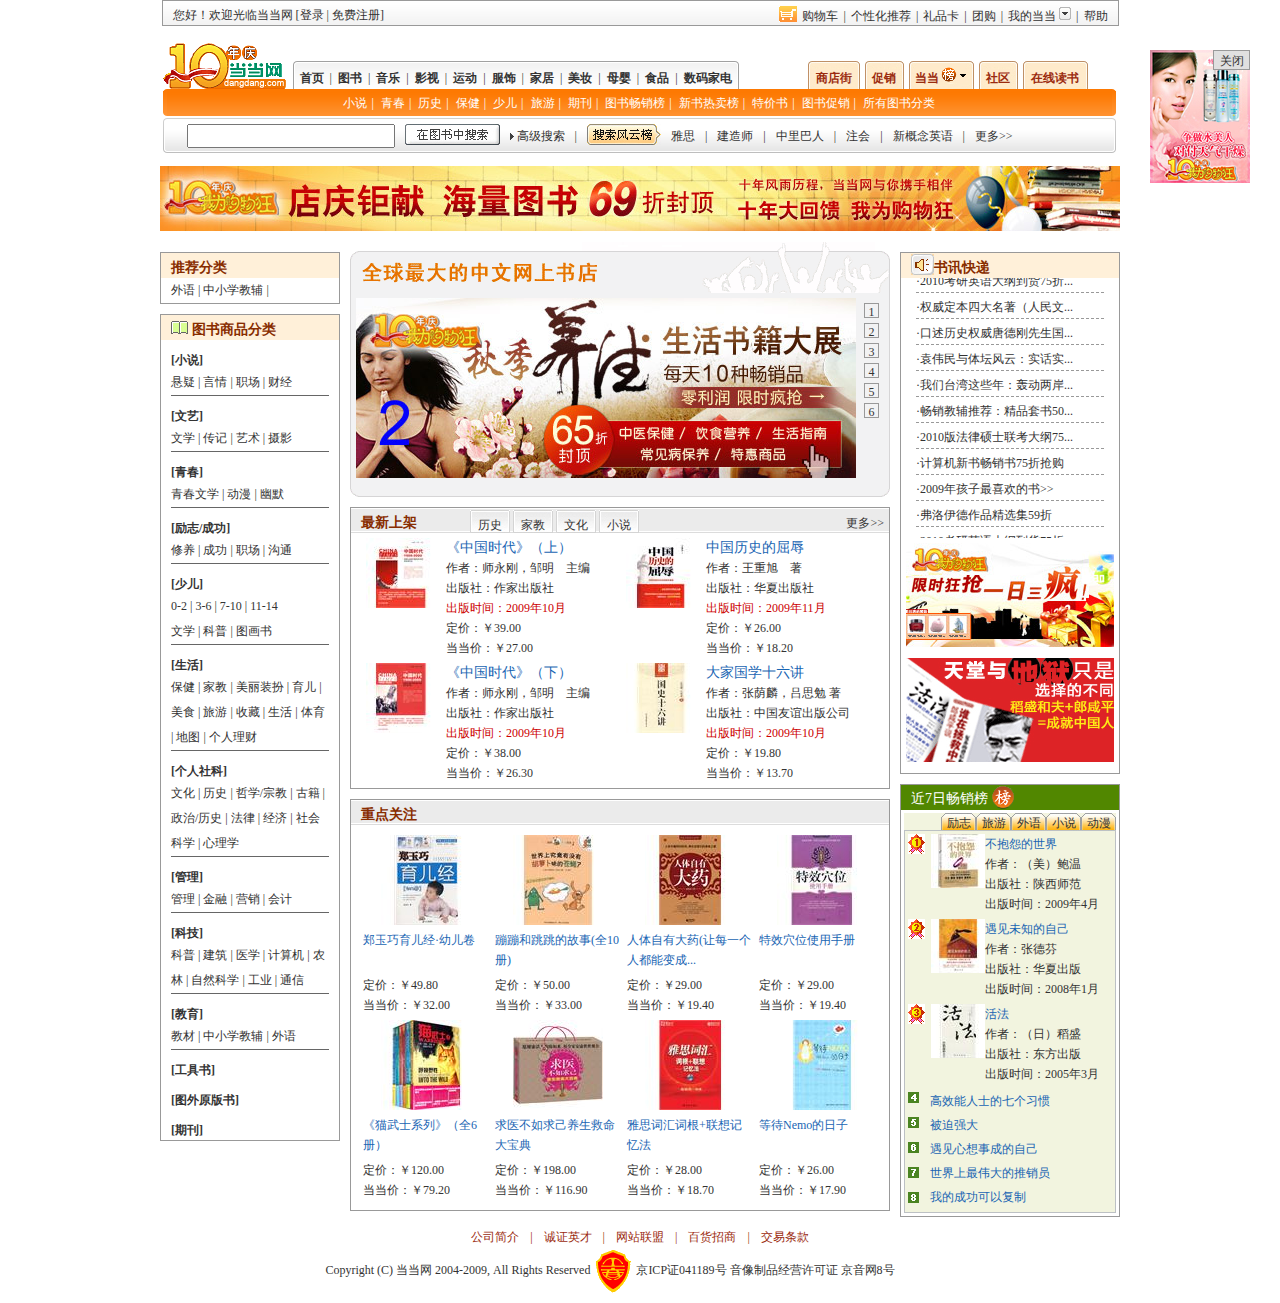
<file: index.html>
<!DOCTYPE HTML PUBLIC "-//W3C//DTD HTML 4.01//EN" "http://www.w3.org/TR/html4/strict.dtd">
<html xmlns="http://www.w3.org/1999/xhtml">
<head>
<meta http-equiv="Content-Type" content="text/html; charset=utf-8" />
<title>当当网首页</title>
<link href="css/global.css" rel="stylesheet" type="text/css" />
<link href="css/layout.css" rel="stylesheet" type="text/css" />

</head>
<body>

<div id="right" class="right">
    <div class="dd_close" id="dd_close"><a href="javascript:dd_close();">关闭</a></div>
    <img src="images/dd_scroll.jpg" id="right1" />
</div>
	
	
	
<div id="header">
    <iframe src="header.html" height="155px" width="960px" frameborder="0"></iframe>
</div>
<!--网站中间内容开始-->
<div id="main">
    <div class="dd_index_top_adver"><img src="images/dd_index_top_adver.jpg" alt="通栏广告图片" /></div>
    <!--左侧菜单开始-->
    <div id="catList">
        <!--推荐分类-->
        <div class="book_sort">
            <div class="book_sort_bg">推荐分类</div>
            <div class="book_sort_bottom" style="border-bottom:0px;">外语 | 中小学教辅 |</div>
        </div>
        <!--图书商品分类开始-->
        <div class="book_sort">
            <div class="book_sort_bg"><img src="images/dd_book_cate_icon.gif" alt="图书" /> 图书商品分类</div>
            <div class="book_cate">[小说]</div>
            <div class="book_sort_bottom">悬疑 | 言情 | 职场 | 财经</div>
            <div class="book_cate">[文艺]</div>
            <div class="book_sort_bottom">文学 | 传记 | 艺术 | 摄影</div>
            <div class="book_cate">[青春]</div>
            <div class="book_sort_bottom">青春文学 | 动漫 | 幽默</div>
            <div class="book_cate">[励志/成功]</div>
            <div class="book_sort_bottom">修养 | 成功 | 职场 | 沟通</div>
            <div class="book_cate">[少儿]</div>
            <div class="book_sort_bottom">0-2 | 3-6 | 7-10 | 11-14<br />
                文学 | 科普 | 图画书</div>
            <div class="book_cate">[生活]</div>
            <div class="book_sort_bottom">保健 | 家教 | 美丽装扮 | 育儿 | 美食 | 旅游 | 收藏 | 生活 | 体育 | 地图 | 个人理财</div>
            <div class="book_cate">[个人社科]</div>
            <div class="book_sort_bottom">文化 | 历史 | 哲学/宗教 | 古籍 | 政治/历史 | 法律 | 经济 | 社会科学 | 心理学</div>
            <div class="book_cate">[管理]</div>
            <div class="book_sort_bottom">管理 | 金融 | 营销 | 会计</div>
            <div class="book_cate">[科技]</div>
            <div class="book_sort_bottom">科普 | 建筑 | 医学 | 计算机 | 农林 | 自然科学 | 工业 | 通信</div>
            <div class="book_cate">[教育]</div>
            <div class="book_sort_bottom">教材 | 中小学教辅 | 外语</div>
            <div class="book_cate">[工具书]</div>
            <div class="book_cate">[图外原版书]</div>
            <div class="book_cate">[期刊]</div>
        </div>
        <!--图书商品分类结束-->
    </div>
    <!--左侧菜单结束-->
    <!--中间部分开始-->
    <div id="content">
        <!--轮换显示的横幅广告图片-->
        <div class="scroll_top"></div>
        <div class="scroll_mid"> <img src="images/dd_scroll_2.jpg" alt="轮换显示的图片广告" id="dd_scroll"/>
            <div id="scroll_number">
                <ul>
                    <li id="scroll_number_1" onmouseover="loopShow(1)">1</li>
                    <li id="scroll_number_2" onmouseover="loopShow(2)">2</li>
                    <li id="scroll_number_3" onmouseover="loopShow(3)">3</li>
                    <li id="scroll_number_4" onmouseover="loopShow(4)">4</li>
                    <li id="scroll_number_5" onmouseover="loopShow(5)">5</li>
                    <li id="scroll_number_6" onmouseover="loopShow(6)">6</li>
                </ul>
            </div>
        </div>
        <div class="scroll_end"></div>
		
		
		
        <!--最新上架开始-->
        <div class="book_sort">
            <div class="book_new">
                <div class="book_left">最新上架</div>
                <div class="book_type" id="history" onmouseover="bookPutUp(0)">历史</div>
                <div class="book_type" id="family" onmouseover="bookPutUp(1)">家教</div>
                <div class="book_type" id="culture" onmouseover="bookPutUp(2)">文化</div>
                <div class="book_type" id="novel" onmouseover="bookPutUp(3)">小说</div>
                <div class="book_right"><a href="#">更多>></a></div>
            </div>
            <div class="book_class" style="height:250px;">
                <!--历史-->
                <dl id="book_history">
                    <dt><img src="images/dd_history_1.jpg" alt="history"/></dt>
                    <dd><font class="book_title">《中国时代》（上）</font><br />
                        作者：师永刚，邹明　主编 <br />
                        出版社：作家出版社 <br />
                        <font class="book_publish">出版时间：2009年10月</font><br />
                        定价：￥39.00<br />
                        当当价：￥27.00 </dd>
                    <dt><img src="images/dd_history_2.jpg" alt="history"/></dt>
                    <dd><font class="book_title">中国历史的屈辱</font><br />
                        作者：王重旭　著 <br />
                        出版社：华夏出版社 <br />
                        <font class="book_publish">出版时间：2009年11月</font><br />
                        定价：￥26.00<br />
                        当当价：￥18.20 </dd>
                    <dt><img src="images/dd_history_3.jpg" alt="history"/></dt>
                    <dd><font class="book_title">《中国时代》（下）</font><br />
                        作者：师永刚，邹明　主编 <br />
                        出版社：作家出版社 <br />
                        <font class="book_publish"> 出版时间：2009年10月</font><br />
                        定价：￥38.00<br />
                        当当价：￥26.30 </dd>
                    <dt><img src="images/dd_history_4.jpg" alt="history"/></dt>
                    <dd><font class="book_title">大家国学十六讲</font><br />
                        作者：张荫麟，吕思勉 著 <br />
                        出版社：中国友谊出版公司 <br />
                        <font class="book_publish">出版时间：2009年10月</font><br />
                        定价：￥19.80<br />
                        当当价：￥13.70 </dd>
                </dl>
                <!--家教-->
                <dl id="book_family" class="book_none">
                    <dt><img src="images/dd_family_1.jpg" alt="history"/></dt>
                    <dd><font class="book_title">嘿，我知道你</font><br />
                        作者：兰海　著 <br />
                        出版社：中国妇女出版社 <br />
                        <font class="book_publish">出版时间：2009年10月</font><br />
                        定价：￥28.80<br />
                        当当价：￥17.90 </dd>
                    <dt><img src="images/dd_family_2.jpg" alt="history"/></dt>
                    <dd><font class="book_title">择业要趁早</font><br />
                        作者：（美）列文<br />
                        出版社：海天出版社 <br />
                        <font class="book_publish">出版时间：2009年10月</font><br />
                        定价：￥28.00<br />
                        当当价：￥19.30 </dd>
                    <dt><img src="images/dd_family_3.jpg" alt="history"/></dt>
                    <dd><font class="book_title">爷爷奶奶的“孙子兵法”</font><br />
                        作者：伏建全 编著 <br />
                        出版社：地震出版社 <br />
                        <font class="book_publish"> 出版时间：2009年8月</font><br />
                        定价：￥28.00<br />
                        当当价：￥17.40 </dd>
                    <dt><img src="images/dd_family_4.jpg" alt="history"/></dt>
                    <dd><font class="book_title">1分钟读懂孩子心理</font><br />
                        作者：海韵　著 <br />
                        出版社：朝华出版社 <br />
                        <font class="book_publish">出版时间：2009年10月</font><br />
                        定价：￥28.00<br />
                        当当价：￥17.40 </dd>
                </dl>
                <!--文化-->
                <dl id="book_culture" class="book_none">
                    <dt><img src="images/dd_culture_1.jpg" alt="history"/></dt>
                    <dd><font class="book_title">嘿，我知道你</font><br />
                        作者：兰海　著 <br />
                        出版社：中国妇女出版社 <br />
                        <font class="book_publish">出版时间：2009年10月</font><br />
                        定价：￥28.80<br />
                        当当价：￥17.90 </dd>
                    <dt><img src="images/dd_culture_2.jpg" alt="history"/></dt>
                    <dd><font class="book_title">择业要趁早</font><br />
                        作者：（美）列文 <br />
                        出版社：海天出版社 <br />
                        <font class="book_publish">出版时间：2009年10月</font><br />
                        定价：￥28.00<br />
                        当当价：￥19.30 </dd>
                    <dt><img src="images/dd_culture_3.jpg" alt="history"/></dt>
                    <dd><font class="book_title">爷爷奶奶的“孙子兵法”</font><br />
                        作者：伏建全 编著 <br />
                        出版社：地震出版社 <br />
                        <font class="book_publish"> 出版时间：2009年8月</font><br />
                        定价：￥28.00<br />
                        当当价：￥17.40 </dd>
                    <dt><img src="images/dd_culture_4.jpg" alt="history"/></dt>
                    <dd><font class="book_title">1分钟读懂孩子心理</font><br />
                        作者：海韵　著 <br />
                        出版社：朝华出版社 <br />
                        <font class="book_publish">出版时间：2009年10月</font><br />
                        定价：￥28.00<br />
                        当当价：￥17.40 </dd>
                </dl>
                <!--小说-->
                <dl id="book_novel" class="book_none">
                    <dt><img src="images/dd_novel_1.jpg" alt="history"/></dt>
                    <dd><font class="book_title">嘿，我知道你</font><br />
                        作者：兰海　著 <br />
                        出版社：中国妇女出版社 <br />
                        <font class="book_publish">出版时间：2009年10月</font><br />
                        定价：￥28.80<br />
                        当当价：￥17.90 </dd>
                    <dt><img src="images/dd_novel_2.jpg" alt="history"/></dt>
                    <dd><font class="book_title">择业要趁早</font><br />
                        作者：（美）列文 <br />
                        出版社：海天出版社 <br />
                        <font class="book_publish">出版时间：2009年10月</font><br />
                        定价：￥28.00<br />
                        当当价：￥19.30 </dd>
                    <dt><img src="images/dd_novel_3.jpg" alt="history"/></dt>
                    <dd><font class="book_title">爷爷奶奶的“孙子兵法”</font><br />
                        作者：伏建全 编著 <br />
                        出版社：地震出版社 <br />
                        <font class="book_publish"> 出版时间：2009年8月</font><br />
                        定价：￥28.00<br />
                        当当价：￥17.40 </dd>
                    <dt><img src="images/dd_novel_4.jpg" alt="history"/></dt>
                    <dd><font class="book_title">1分钟读懂孩子心理</font><br />
                        作者：海韵　著 <br />
                        出版社：朝华出版社 <br />
                        <font class="book_publish">出版时间：2009年10月</font><br />
                        定价：￥28.00<br />
                        当当价：￥17.40 </dd>
                </dl>
            </div>
        </div>
		
		
        <!--重点关注-->
        <div class="book_sort">
            <div class="book_new">
                <div class="book_left">重点关注</div>
            </div>
            <div class="book_class" style="height:380px;">
                <dl id="book_focus">
                    <dt><img src="images/dd_focus_1.jpg" alt="focus"/></dt>
                    <dt><img src="images/dd_focus_2.jpg" alt="focus"/></dt>
                    <dt><img src="images/dd_focus_3.jpg" alt="focus"/></dt>
                    <dt><img src="images/dd_focus_4.jpg" alt="focus"/></dt>
                    <dd><a href="#" class="blue">郑玉巧育儿经&middot;幼儿卷</a></dd>
                    <dd><a href="#" class="blue">蹦蹦和跳跳的故事(全10册)</a></dd>
                    <dd><a href="#" class="blue">人体自有大药(让每一个人都能变成...</a></dd>
                    <dd><a href="#" class="blue">特效穴位使用手册</a></dd>
                    <dd>定价：￥49.80<br />
                        当当价：￥32.00</dd>
                    <dd>定价：￥50.00<br />
                        当当价：￥33.00</dd>
                    <dd>定价：￥29.00<br />
                        当当价：￥19.40</dd>
                    <dd>定价：￥29.00<br />
                        当当价：￥19.40</dd>
                    <dt><img src="images/dd_focus_5.jpg" alt="focus"/></dt>
                    <dt><img src="images/dd_focus_6.jpg" alt="focus"/></dt>
                    <dt><img src="images/dd_focus_7.jpg" alt="focus"/></dt>
                    <dt><img src="images/dd_focus_8.jpg" alt="focus"/></dt>
                    <dd><a href="#" class="blue">《猫武士系列》（全6册）</a></dd>
                    <dd><a href="#" class="blue">求医不如求己养生救命大宝典</a></dd>
                    <dd><a href="#" class="blue">雅思词汇词根+联想记忆法</a></dd>
                    <dd><a href="#" class="blue">等待Nemo的日子</a></dd>
                    <dd>定价：￥120.00<br />
                        当当价：￥79.20</dd>
                    <dd>定价：￥198.00<br />
                        当当价：￥116.90</dd>
                    <dd>定价：￥28.00<br />
                        当当价：￥18.70</dd>
                    <dd>定价：￥26.00<br />
                        当当价：￥17.90</dd>
                </dl>
            </div>
        </div>
    </div>
    <!--中间部分结束-->
    <!--右侧部分开始-->
    <div id="silder">
	
	
        <!--书讯快递-->
        <div class="book_sort">
            <div class="book_sort_bg"><img src="images/dd_book_mess.gif" alt="mess" style=" vertical-align:text-bottom;"/>书讯快递<span id="tmpmsg"></span></div>
            <div class="book_class">
                <div id="dome">
                    <div id="dome1">
                        <ul id="express">
                            <li>·2010考研英语大纲到货75折...</li>
                            <li>·权威定本四大名著（人民文...</li>
                            <li>·口述历史权威唐德刚先生国...</li>
                            <li>·袁伟民与体坛风云：实话实...</li>
                            <li>·我们台湾这些年：轰动两岸...</li>
                            <li>·畅销教辅推荐：精品套书50...</li>
                            <li>·2010版法律硕士联考大纲75...</li>
                            <li>·计算机新书畅销书75折抢购</li>
                            <li>·2009年孩子最喜欢的书>></li>
                            <li>·弗洛伊德作品精选集59折</li>
                        </ul>
                    </div>
                    <div id="dome2"></div>
                </div>
            </div>
            <div class="book_express_avder"> <img src="images/dd_book_right_adver1.jpg" alt="adver" style="margin-bottom:5px;" /> <img src="images/dd_book_right_adver2.gif" alt="adver" /> </div>
        </div>
		
		
        <!--近7日畅销榜-->
        <div class="book_sort">
            <div class="book_seven_title">近7日畅销榜 <img src="images/dd_bang.gif" alt="bang" style="vertical-align:top;"/></div>
            <div class="book_seven_border">
                <div class="book_seven_top">
                    <ul id="book_seven_cate">
                        <li>动漫</li>
                        <li>小说</li>
                        <li>外语</li>
                        <li>旅游</li>
                        <li>励志</li>
                    </ul>
                </div>
                <div class="book_seven_content">
                    <div class="book_seven_content_left">
                        <dl id="book_seven_number">
                            <dt><img src="images/dd_book_no_01.gif" alt="book"/></dt>
                            <dt><img src="images/dd_book_no_02.gif" alt="book"/></dt>
                            <dt><img src="images/dd_book_no_03.gif" alt="book"/></dt>
                            <dd><img src="images/dd_book_no_04.gif" alt="book"/></dd>
                            <dd><img src="images/dd_book_no_05.gif" alt="book"/></dd>
                            <dd><img src="images/dd_book_no_06.gif" alt="book"/></dd>
                            <dd><img src="images/dd_book_no_07.gif" alt="book"/></dd>
                            <dd><img src="images/dd_book_no_08.gif" alt="book"/></dd>
                            <!--<dd><img src="images/dd_book_no_09.gif" alt="book"/></dd>
         <dd><img src="images/dd_book_no_10.gif" alt="book"/></dd>-->
                        </dl>
                    </div>
                    <div class="book_seven_content_right">
                        <!--励志开始-->
                        <div id="book_seven_hearten">
                            <dl>
                                <dt><img src="images/dd_seven_hearten_01.jpg" alt="hearten" /></dt>
                                <dd><a href="#" class="blue">不抱怨的世界</a><br />
                                    作者：（美）鲍温<br />
                                    出版社：陕西师范<br />
                                    出版时间：2009年4月</dd>
                                <dt><img src="images/dd_seven_hearten_02.jpg" alt="hearten" /></dt>
                                <dd><a href="#" class="blue">遇见未知的自己</a><br />
                                    作者：张德芬 <br />
                                    出版社：华夏出版<br />
                                    出版时间：2008年1月</dd>
                                <dt><img src="images/dd_seven_hearten_03.jpg" alt="hearten" /></dt>
                                <dd><a href="#" class="blue">活法</a><br />
                                    作者：（日）稻盛<br />
                                    出版社：东方出版<br />
                                    出版时间：2005年3月</dd>
                            </dl>
                            <ul>
                                <li><a href="#" class="blue">高效能人士的七个习惯</a></li>
                                <li><a href="#" class="blue">被迫强大</a></li>
                                <li><a href="#" class="blue">遇见心想事成的自己</a></li>
                                <li><a href="#" class="blue">世界上最伟大的推销员</a></li>
                                <li><a href="#" class="blue">我的成功可以复制</a></li>
                            </ul>
                        </div>
                        <!--励志结束-->
                    </div>
                </div>
            </div>
        </div>
    </div>
    <!--右侧部分结束-->
    <script type="text/javascript" src="js/book.js"></script>
</div>
<!--网站版权部分开始-->
<div id="footer">
    <div class="footer_top"><a href="#" target="_parent" class="footer_dull_red">公司简介</a> | <a href="#" target="_parent" class="footer_dull_red">诚证英才</a> | <a href="#" target="_parent" class="footer_dull_red">网站联盟</a> | <a href="#" target="_parent" class="footer_dull_red">百货招商</a> | <a href="#" target="_parent" class="footer_dull_red">交易条款</a></div>
    <iframe src="footer.html" height="50px" width="900px" frameborder="0"></iframe>
</div>
</body>
</html>
</file>
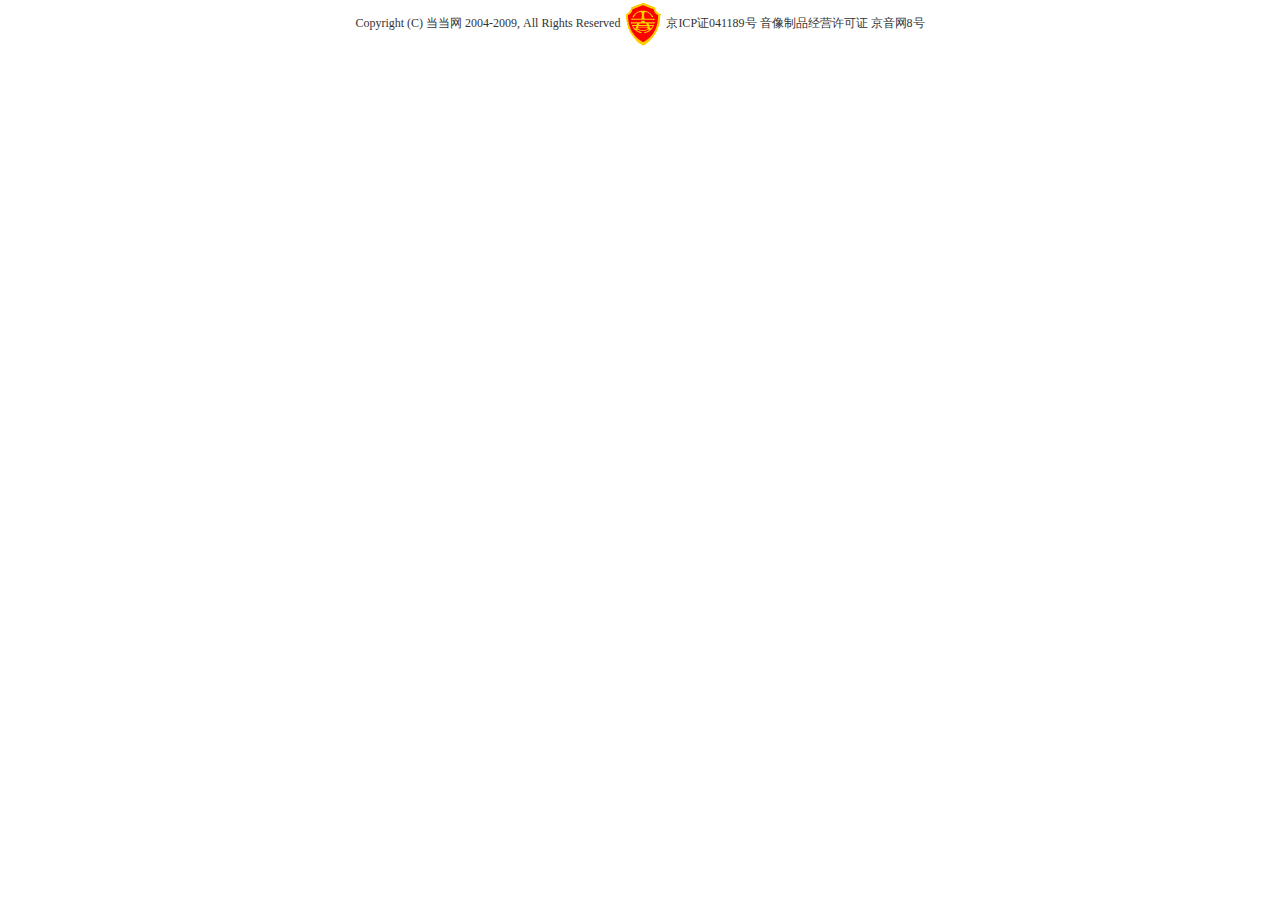
<file: footer.html>
<!DOCTYPE HTML PUBLIC "-//W3C//DTD HTML 4.01//EN" "http://www.w3.org/TR/html4/strict.dtd">
<html xmlns="http://www.w3.org/1999/xhtml">
<head>
<meta http-equiv="Content-Type" content="text/html; charset=utf-8" />
<title>当当网版权部分</title>
<link href="css/global.css" rel="stylesheet" type="text/css" />
<link href="css/template.css" rel="stylesheet" type="text/css" />
</head>

<body>

<div class="footer_end">Copyright (C) 当当网 2004-2009, All Rights Reserved  <img src="images/validate.gif"  alt="版权" style="vertical-align:middle;" /> 京ICP证041189号 音像制品经营许可证 京音网8号</div>
</body>
</html>
</file>
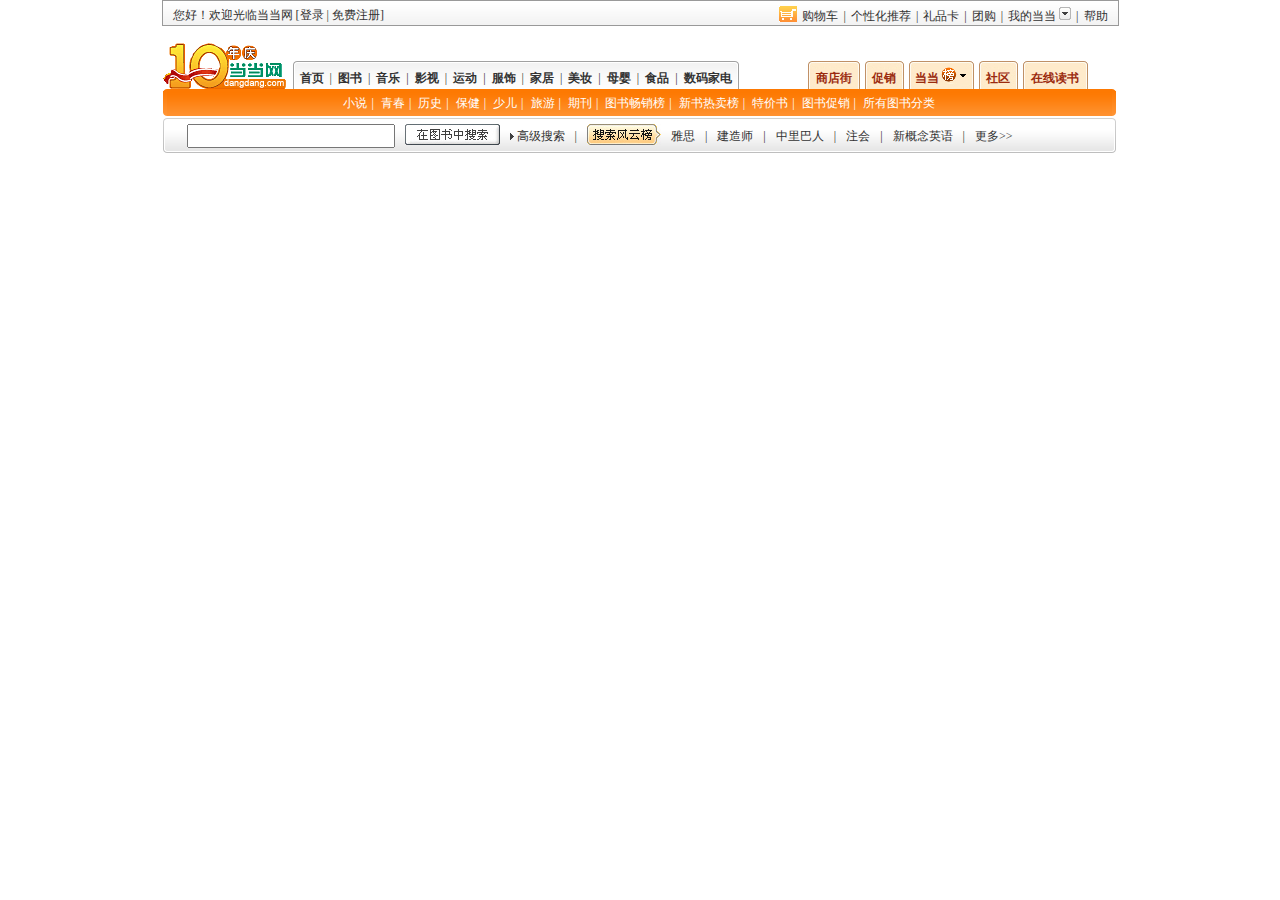
<file: header.html>
<!DOCTYPE HTML PUBLIC "-//W3C//DTD HTML 4.01//EN" "http://www.w3.org/TR/html4/strict.dtd">
<html xmlns="http://www.w3.org/1999/xhtml">
<head>
<meta http-equiv="Content-Type" content="text/html; charset=utf-8" />
<title>当当网站导航部分</title>
<link href="css/global.css" rel="stylesheet" type="text/css" />
<link href="css/template.css" rel="stylesheet" type="text/css" />
<script src="js/menu_tree.js" type="text/javascript"></script>
</head>

<body>
<!--顶部开始-->
<div class="header_top">
   <div class="header_top_left">您好！欢迎光临当当网 [<a href="login.html" target="_parent">登录</a> | <a href="register.html" target="_parent">免费注册</a>]</div>
   <div class="header_top_right">
   <ul>
      <li><a href="#" target="_self">帮助</a></li>
      <li>|</li>
      <li onmouseover="myddang_show('dd_menu_top_down')" onmouseout="myddang_hidden('dd_menu_top_down')"><a href="#" target="_self">我的当当</a> <img src="images/dd_arrow_down.gif" alt="arrow" />
      <div id="dd_menu_top_down">
        <a href="#" target="_self">我的订单</a><br />
           <a href="#" target="_self">账户余额</a><br />
          <a href="#" target="_self">购物礼券</a><br />
           <a href="#" target="_self">我的会员积分</a><br />
       </div>
       </li>
      <li>|</li>
      <li><a href="#" target="_self">团购</a></li>
      <li>|</li>
      <li><a href="#" target="_self">礼品卡</a></li>
      <li>|</li> 
      <li><a href="#" target="_self">个性化推荐</a></li>
      <li>|</li>
      <li><a href="shopping.html" target="_parent">购物车</a></li>
      <li><img src="images/dd_header_shop.gif" alt="shopping"/></li>
   </ul>
   </div>
</div>
<!--导航开始-->
<div class="header_middle">
<div class="logo"><img src="images/dd_logo.gif" alt="logo"/></div>
<div class="menu_left">
  <dl>
   <dd class="menu_left_first"></dd>
   </dl>
   <ul id="menu_left_bold">
   <li><a href="index.html" target="_parent" class="bold">首页</a></li>
   <li>|</li>
   <li><a href="product.html" target="_parent" class="bold">图书</a></li>
   <li>|</li>
   <li><a href="#" target="_self" class="bold">音乐</a></li>
   <li>|</li>
   <li><a href="#" target="_self" class="bold">影视</a></li>
   <li>|</li>
   <li><a href="#" target="_self" class="bold">运动</a></li>
   <li>|</li>
   <li><a href="#" target="_self" class="bold">服饰</a></li>
   <li>|</li>
   <li><a href="#" target="_self" class="bold">家居</a></li>
   <li>|</li>
   <li><a href="#" target="_self" class="bold">美妆</a></li>
   <li>|</li>
   <li><a href="#" target="_self" class="bold">母婴</a></li>
   <li>|</li>
   <li><a href="#" target="_self" class="bold">食品</a></li>
   <li>|</li>
   <li><a href="#" target="_self" class="bold">数码家电</a></li>
   </ul>
   <dl>
   <dd class="menu_left_end"></dd>
 </dl>
</div>
<div class="menu_right" id="menu_dull_red">
 <ul>
   <li class="menu_right_1"><a href="#" target="_self">商店街</a></li>
   <li class="menu_right_2"><a href="#" target="_self">促销</a></li>
   <li class="menu_right_3"><a href="#" target="_self">当当<img src="images/dd_header_top.png" alt="榜" /></a>
   </li>
   <li class="menu_right_2"><a href="#" target="_self">社区</a></li>
   <li class="menu_right_3"><a href="#" target="_self">在线读书</a></li>
 </ul>
</div>
<div class="menu">
<div class="menu_first"></div>
<div id="menu_white">
     <a href="#" target="_self" class="menu_mid_white">小说</a>|
     <a href="#" target="_self" class="menu_mid_white">青春</a>|
     <a href="#" target="_self" class="menu_mid_white">历史</a>|
     <a href="#" target="_self" class="menu_mid_white">保健</a>|
     <a href="#" target="_self" class="menu_mid_white">少儿</a>|
     <a href="#" target="_self" class="menu_mid_white">旅游</a>|
     <a href="#" target="_self" class="menu_mid_white">期刊</a>|
     <a href="#" target="_self" class="menu_mid_white">图书畅销榜</a>|
     <a href="#" target="_self" class="menu_mid_white">新书热卖榜</a>|
     <a href="#" target="_self" class="menu_mid_white">特价书</a>|
     <a href="#" target="_self" class="menu_mid_white">图书促销</a>|
     <a href="#" target="_self" class="menu_mid_white">所有图书分类</a>
     </div>
<div class="menu_end"></div>
</div>
</div>
<!--搜索开始-->
<div class="header_search">
 <div class="header_serach_left"></div>
 <div class="header_serach_mid">
 <ul id="header_serach_mid_menu">
   <li><input id="header_serach" type="text" class="header_input_search" /></li>
   <li><input type="image" class="header_secrch_btn" src="images/dd_header_search_btn.jpg" /></li>
   <li><img src="images/dd_arrow_right.gif" alt="arrow"/> <a href="#" target="_self">高级搜索</a></li>
   <li>|</li>
   <li><img src="images/dd_header_search_top.jpg" alt="搜索风云榜"/></li>
   <li><a href="#" target="_self">雅思</a></li>
   <li>|</li>
   <li><a href="#" target="_self">建造师</a></li>
   <li>|</li>
   <li><a href="#" target="_self">中里巴人</a></li>
   <li>|</li>
   <li><a href="#" target="_self">注会</a></li>
   <li>|</li>
   <li><a href="#" target="_self">新概念英语</a></li>
   <li>|</li>
   <li><a href="#" target="_self">更多>></a></li>
  </ul>
 
   
 </div>
 <div class="header_serach_right"></div>
</div>
</body>
</html>
</file>
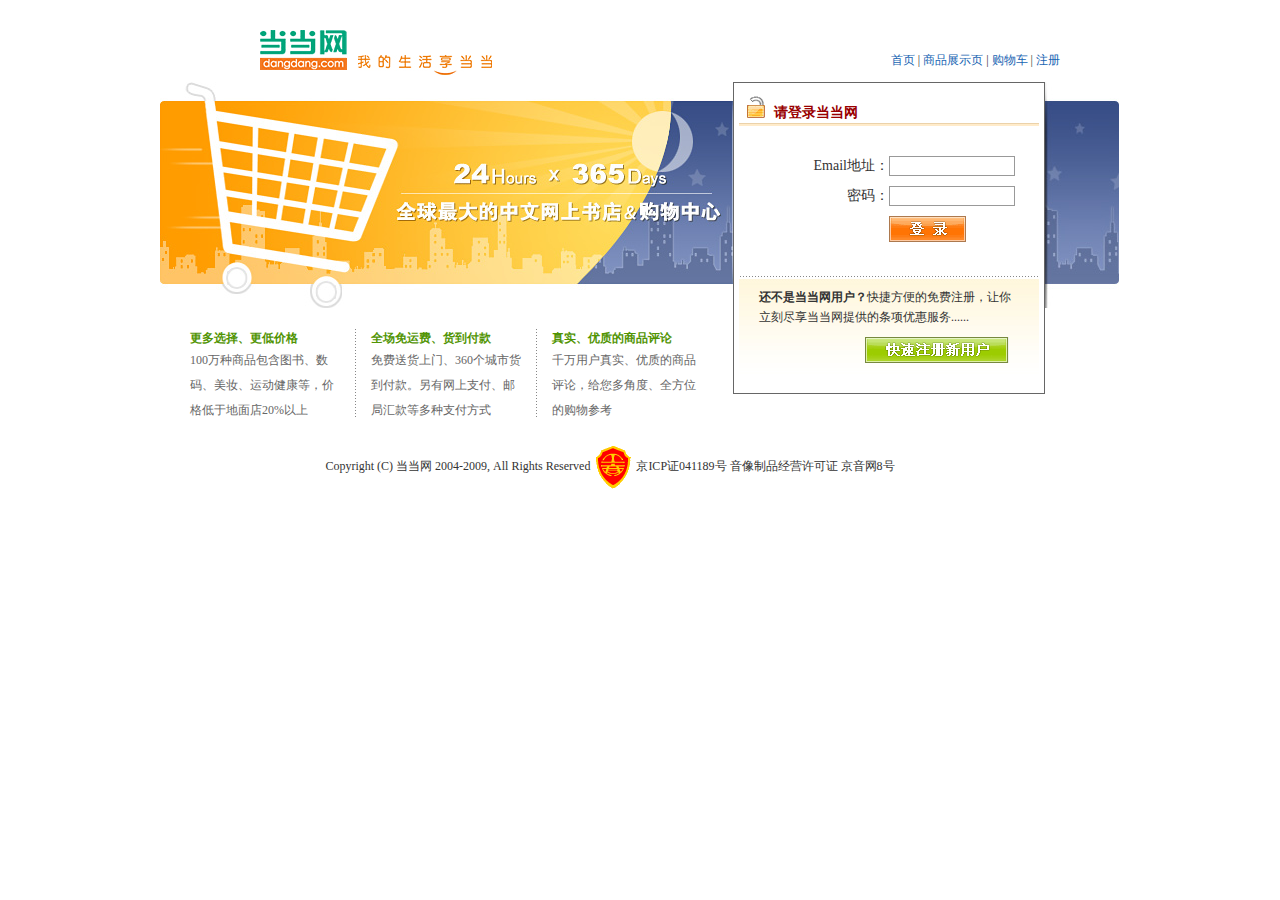
<file: login.html>
<!DOCTYPE HTML PUBLIC "-//W3C//DTD HTML 4.01//EN" "http://www.w3.org/TR/html4/strict.dtd">
<html xmlns="http://www.w3.org/1999/xhtml">
<head>
<meta http-equiv="Content-Type" content="text/html; charset=utf-8" />
<title>当当网登录页面</title>
<link href="css/global.css" rel="stylesheet" type="text/css" />
<link href="css/layout.css" rel="stylesheet" type="text/css" />
<script type="text/javascript" src="js/login.js"></script>
</head>

<body>
<div id="header">
   <div class="login_header_left"><img src="images/logo.gif" alt="logo"></div>
   <div class="login_header_mid"><img src="images/login_header.gif" alt="header"></div>
   <div class="login_header_right"><a href="index.html" class="blue">首页</a> | <a href="product.html" class="blue">商品展示页</a>  | <a href="shopping.html" class="blue">购物车</a> | <a href="register.html" class="blue">注册</a></div>
</div>

<div id="main">
  <div class="login_main_left">
     <div><img src="images/login_main_01.jpg" alt="中间图片">
          <img src="images/login_main_02.jpg" alt="中间图片">
          <img src="images/login_main_03.jpg" alt="中间图片">
    </div>
     <div class="login_main_end">
       <dl class="login_green">
          <dt>更多选择、更低价格</dt>
          <dd>100万种商品包含图书、数码、美妆、运动健康等，价格低于地面店20%以上</dd>
       </dl>
       
         <div class="login_main_dotted"></div>
       <dl class="login_green">
          <dt>全场免运费、货到付款</dt>
          <dd>免费送货上门、360个城市货到付款。另有网上支付、邮局汇款等多种支付方式</dd>
       </dl>
       
       <div class="login_main_dotted"></div>
      <dl class="login_green">
          <dt>真实、优质的商品评论</dt>
          <dd>千万用户真实、优质的商品评论，给您多角度、全方位的购物参考</dd>
       </dl>
    </div>
  </div>
  <div class="login_main_mid">
    <div class="login_content_top">请登录当当网</div>
    <div class="login_content_line"></div>
    <form action="" method="post" onSubmit="return checkLogin()">
    <dl class="login_content">
       <dt>Email地址：</dt>
       <dd><input id="email" type="text" class="login_content_input" onFocus="emailFocus()" onBlur="emailBlur()"></dd>
    </dl>
     <dl class="login_content">
       <dt>密码：</dt>
       <dd><input id="pwd" type="password" class="login_content_input" onFocus="pwdFocus()" onBlur="pwdBlur()"></dd>
    </dl>
     <dl class="login_content">
       <dt></dt>
       <dd><input id="btn" value=" " type="submit" class="login_btn_out"  onmouseover="this.className='login_btn_over'"  onmouseout="this.className='login_btn_out'"></dd>
    </dl>
    </form>
    <div class="login_content_dotted"></div>
    <div class="login_content_end_bg">
     <div class="login_content_end_bg_top">
    <label class="login_content_bold">还不是当当网用户？</label>快捷方便的免费注册，让你立刻尽享当当网提供的条项优惠服务......
     </div>
     <div class="login_content_end_bg_end">
     <input  class="login_register_out" value=" " type="button" onmouseover="this.className='login_register_over'"  onmouseout="this.className='login_register_out'" onClick="jump()">
      </div>
    
    </div>
   
  </div>
  <div class="login_main_right"><img src="images/login_main_04.jpg" alt="右侧图片"></div>
</div>

<div id="footer">
<iframe src="footer.html" height="50px" width="900px" frameborder="0"></iframe>
</div>
</body>
</html>
</file>
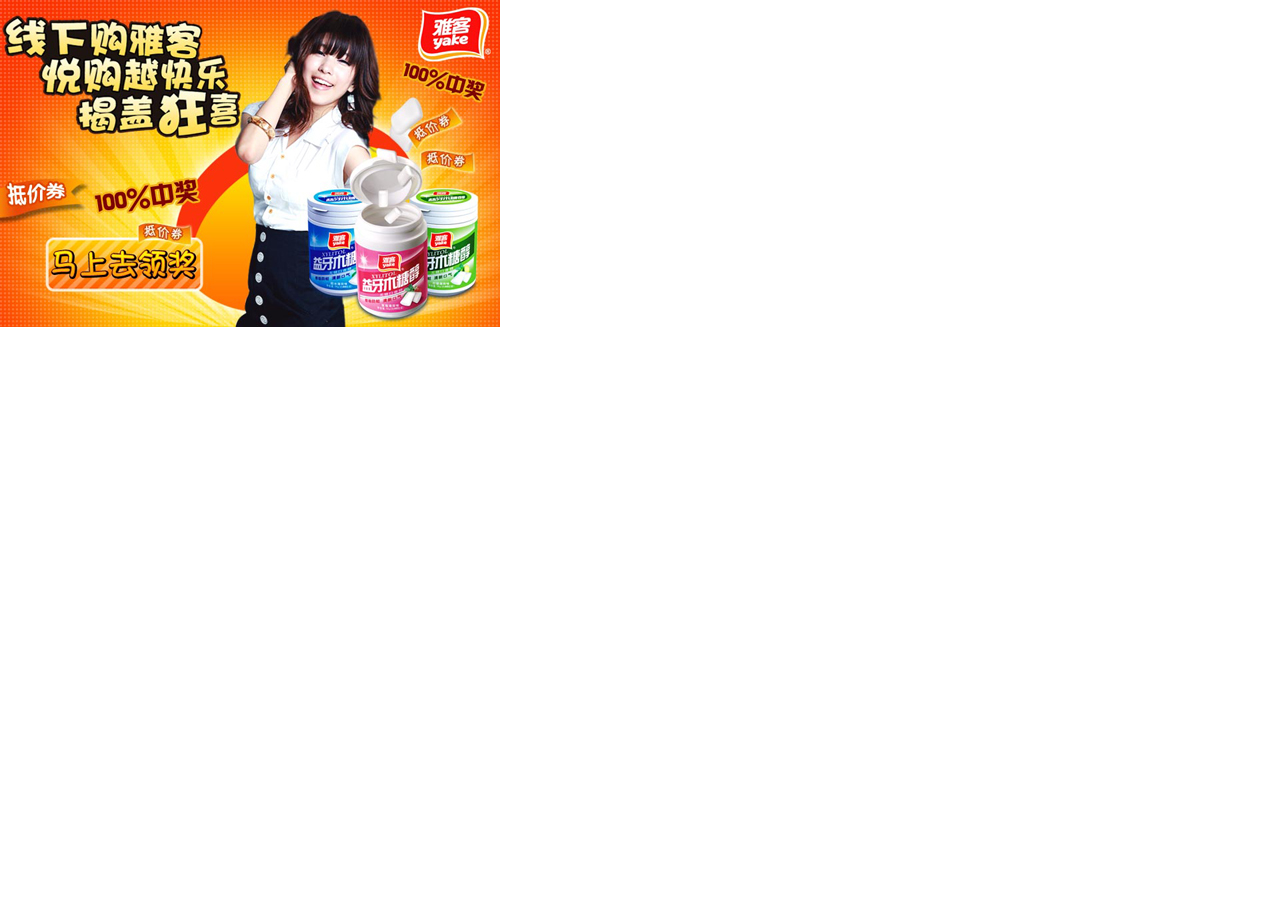
<file: open.html>
<!DOCTYPE HTML PUBLIC "-//W3C//DTD HTML 4.01//EN" "http://www.w3.org/TR/html4/strict.dtd">
<html xmlns="http://www.w3.org/1999/xhtml">
<head>
<meta http-equiv="Content-Type" content="text/html; charset=utf-8" />
<title>µ¯³ö¹ã¸æ´°¿Ú</title>
<link href="css/global.css" rel="stylesheet" type="text/css" />
</head>

<body>
<img src="images/dd_winOpen.jpg" alt="open" />
</body>
</html>
</file>
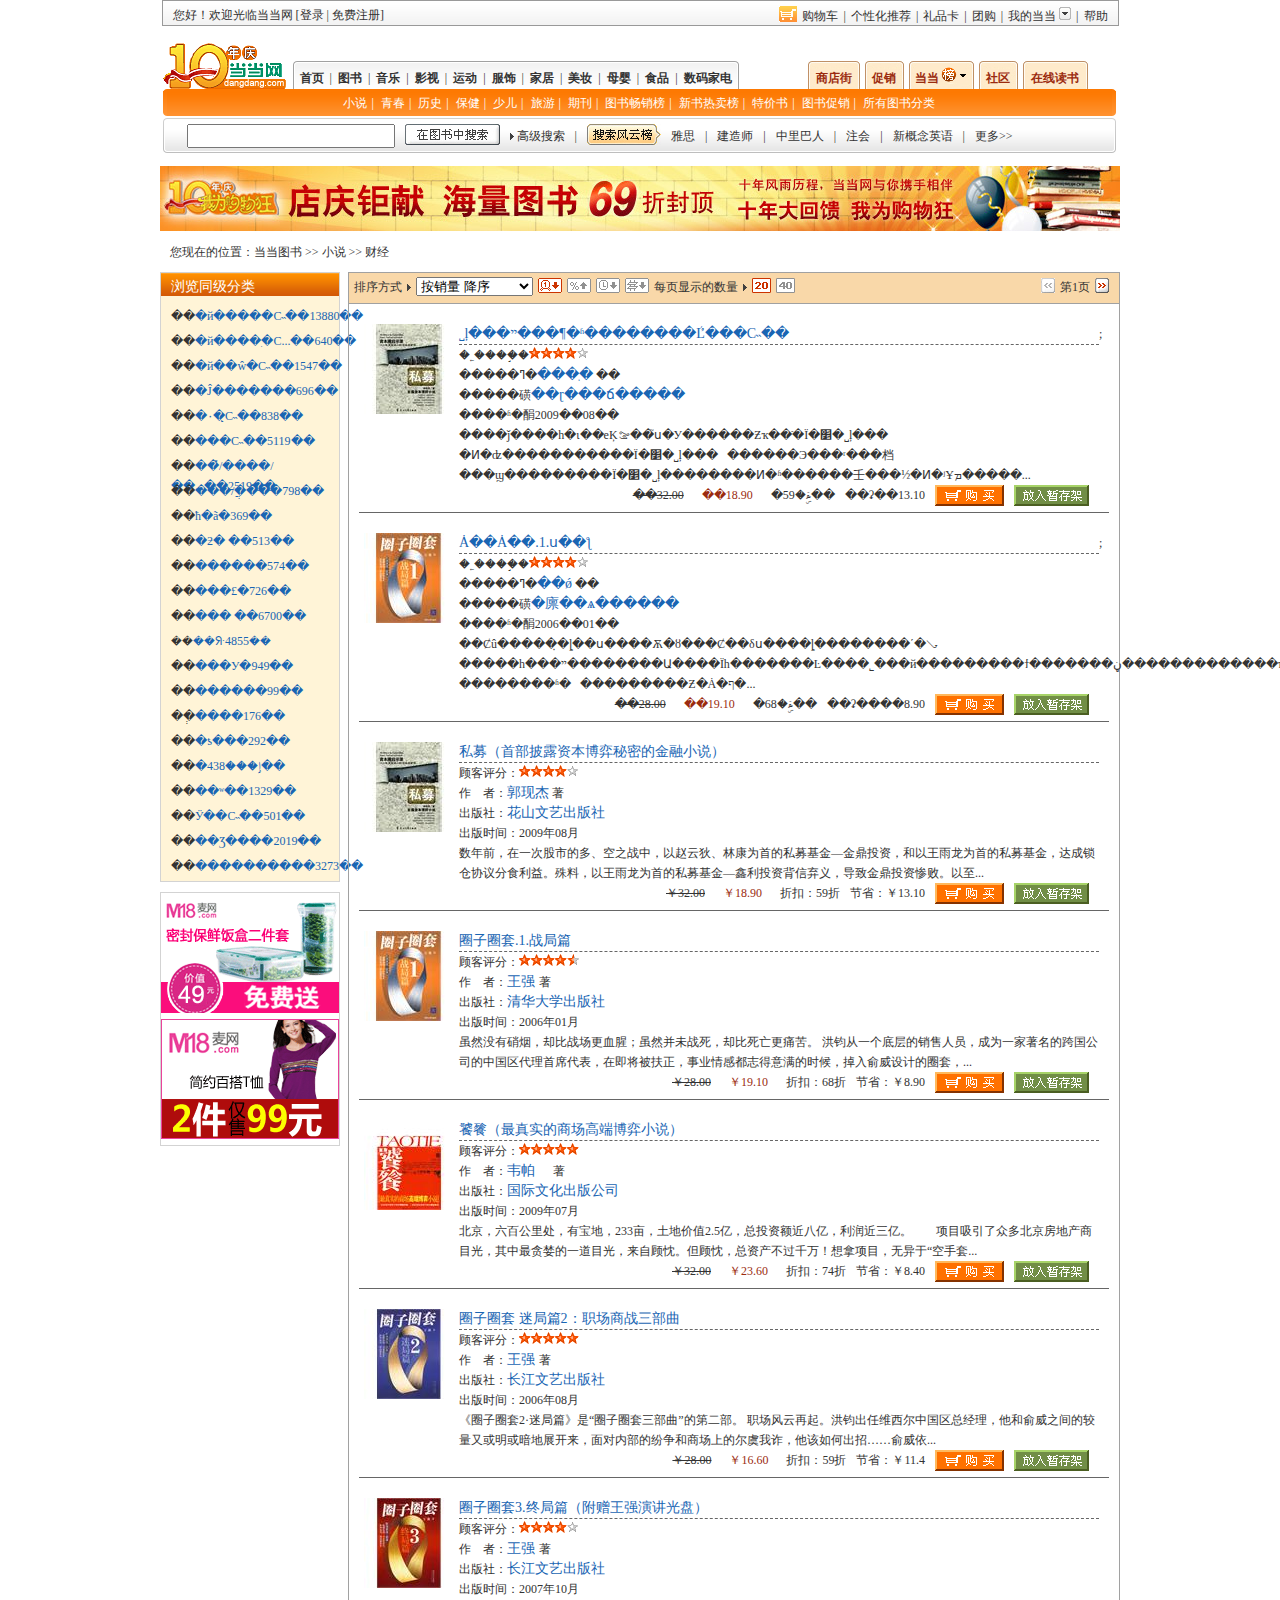
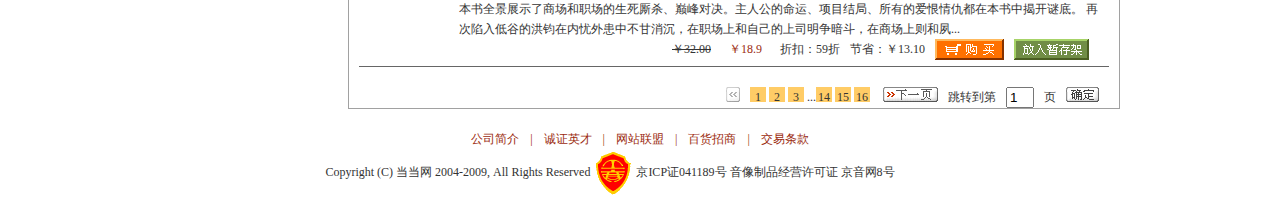
<file: product.html>
<!DOCTYPE HTML PUBLIC "-//W3C//DTD HTML 4.01//EN" "http://www.w3.org/TR/html4/strict.dtd">
<html xmlns="http://www.w3.org/1999/xhtml">
<head>
<meta http-equiv="Content-Type" content="text/html; charset=utf-8" />
<title>当当网商品展示页面</title>
<link href="css/global.css" rel="stylesheet" type="text/css" />
<link href="css/layout.css" rel="stylesheet" type="text/css" />
</head>

<body>
<div id="header"><iframe src="header.html" height="155px" width="960px" frameborder="0"></iframe></div>
<!--中间部分开始-->
<div id="main">
  <div class="dd_index_top_adver"><img src="images/dd_index_top_adver.jpg" alt="通栏广告图片" /></div>
  <div class="current_place">您现在的位置：<a href="index.html">当当图书</a> >> 小说 >> 财经</div>
  <!--左侧菜单开始-->
  <div id="product_left">
  <div id="product_catList">
   <div class="product_catList_top">浏览同级分类</div>
   <div id="product_catList_class"><!--使用javaScript显示图书分类--></div>
   </div>
  <div class="product_catList_end">
  <img src="images/product_01.gif" alt="shopping">
  <img src="images/product_02.gif" alt="shopping">
  </div>
  </div>
  <!--右侧内容开始-->
  <div id="product_storyList">
   <div id="product_storyList_top">
      <ul>
         <li>排序方式</li>
         <li><img src="images/dd_arrow_right.gif" alt="arrow"></li>
         <li><select id="compositor">
           <option>按销量 降序</option>
           <option>按价格 升序</option>
           <option>按价格 降序</option>
           <option>按折扣 升序</option>
           <option>按折扣 降序</option>
           <option>按出版时间 升序</option>
           <option>按出版时间 降序</option>
           <option>按上架时间 升序</option>
           <option>按上架时间 降序</option>
         </select></li>
         <li><img src="images/product_icon_01.gif" alt="icon"></li>
         <li><img src="images/product_icon_02.gif" alt="icon"></li>
         <li><img src="images/product_icon_03.gif" alt="icon"></li>
         <li><img src="images/product_icon_04.gif" alt="icon"></li>
         <li>每页显示的数量</li>
         <li><img src="images/dd_arrow_right.gif" alt="arrow"></li>
         <li><img src="images/product_icon_20.gif" alt="icon"></li>
         <li><img src="images/product_icon_40.gif" alt="icon"></li>
         <li style="float:right; padding-right:10px;"><img src="images/product_page_down.gif" alt="icon"></li>
         <li style="float:right;">第1页</li>
         <li style="float:right;"><img src="images/product_page_up.gif" alt="icon"></li>
      </ul>
      </div>
      <!--图书排列开始-->
   <div class="product_storyList_content">
   <div id="storyBooksssss"><!--使用javaScript显示图书列表--></div>
   <!--列表开始-->
         <div class="product_storyList_content_left"><img src="images/product_list_01.jpg" alt="图书列表"></div>
         <div class="product_storyList_content_right">
            <ul>
              <li class="product_storyList_content_dash"><a href="#" class="blue_14">私募（首部披露资本博弈秘密的金融小说）</a></li>
              <li>顾客评分：<img src="images/star_red.gif" alt="star"><img src="images/star_red.gif" alt="star"><img src="images/star_red.gif" alt="star"><img src="images/star_red.gif" alt="star"><img src="images/star_gray.gif" alt="star"></li>
              <li>作　者：<a href="#" class="blue_14">郭现杰</a> 著</li>
              <li>出版社：<a href="#" class="blue_14">花山文艺出版社</a></li>
              <li>出版时间：2009年08月</li>
              <li>数年前，在一次股市的多、空之战中，以赵云狄、林康为首的私募基金—金鼎投资，和以王雨龙为首的私募基金，达成锁仓协议分食利益。殊料，以王雨龙为首的私募基金—鑫利投资背信弃义，导致金鼎投资惨败。以至...</li>
              <li>
              <dl class="product_content_dd">
              <dd><img src="images/product_buy_02.gif" alt="shopping"></dd>
              <dd><img src="images/product_buy_01.gif" alt="shopping"></dd>
              <dd>节省：￥13.10</dd>
              <dd>折扣：59折</dd>
              <dd class="footer_dull_red">￥18.90</dd>
               <dd class="product_content_delete">￥32.00</dd>
              </dl>
              　</li>
              </ul>
            </div>
       <div class="product_storyList_content_bottom"></div>
   
   <!--列表开始-->
         <div class="product_storyList_content_left"><img src="images/product_list_02.jpg" alt="图书列表"></div>
         <div class="product_storyList_content_right">
            <ul>
              <li class="product_storyList_content_dash"><a href="#" class="blue_14">圈子圈套.1.战局篇 </a></li>
              <li>顾客评分：<img src="images/star_red.gif" alt="star"><img src="images/star_red.gif" alt="star"><img src="images/star_red.gif" alt="star"><img src="images/star_red.gif" alt="star"><img src="images/star_red2.gif" alt="star"></li>
              <li>作　者：<a href="#" class="blue_14">王强 </a> 著</li>
              <li>出版社：<a href="#" class="blue_14">清华大学出版社</a></li>
              <li>出版时间：2006年01月</li>
              <li>虽然没有硝烟，却比战场更血腥；虽然并未战死，却比死亡更痛苦。 洪钧从一个底层的销售人员，成为一家著名的跨国公司的中国区代理首席代表，在即将被扶正，事业情感都志得意满的时候，掉入俞威设计的圈套，...</li>
              <li>
              <dl class="product_content_dd">
              <dd><img src="images/product_buy_02.gif" alt="shopping"></dd>
              <dd><img src="images/product_buy_01.gif" alt="shopping"></dd>
              <dd>节省：￥8.90</dd>
              <dd>折扣：68折</dd>
              <dd class="footer_dull_red">￥19.10</dd>
               <dd class="product_content_delete">￥28.00</dd>
              </dl>
              　</li>
           </ul>
      </div>
       <div class="product_storyList_content_bottom"></div>
   <!--列表开始-->
         <div class="product_storyList_content_left"><img src="images/product_list_03.jpg" alt="图书列表"></div>
         <div class="product_storyList_content_right">
            <ul>
              <li class="product_storyList_content_dash"><a href="#" class="blue_14">饕餮（最真实的商场高端博弈小说）  </a></li>
              <li>顾客评分：<img src="images/star_red.gif" alt="star"><img src="images/star_red.gif" alt="star"><img src="images/star_red.gif" alt="star"><img src="images/star_red.gif" alt="star"><img src="images/star_red.gif" alt="star"></li>
              <li>作　者：<a href="#" class="blue_14">韦帕　 </a> 著</li>
              <li>出版社：<a href="#" class="blue_14">国际文化出版公司</a></li>
              <li>出版时间：2009年07月</li>
              <li>北京，六百公里处，有宝地，233亩，土地价值2.5亿，总投资额近八亿，利润近三亿。　　项目吸引了众多北京房地产商目光，其中最贪婪的一道目光，来自顾忱。但顾忱，总资产不过千万！想拿项目，无异于“空手套...</li>
              <li>
              <dl class="product_content_dd">
              <dd><img src="images/product_buy_02.gif" alt="shopping"></dd>
              <dd><img src="images/product_buy_01.gif" alt="shopping"></dd>
              <dd>节省：￥8.40</dd>
              <dd>折扣：74折</dd>
              <dd class="footer_dull_red">￥23.60</dd>
               <dd class="product_content_delete">￥32.00</dd>
              </dl>
              　</li>
           </ul>
      </div>
       <div class="product_storyList_content_bottom"></div> 
   <!--列表开始-->
         <div class="product_storyList_content_left"><img src="images/product_list_04.jpg" alt="图书列表"></div>
         <div class="product_storyList_content_right">
            <ul>
              <li class="product_storyList_content_dash"><a href="#" class="blue_14">圈子圈套 迷局篇2：职场商战三部曲  </a></li>
              <li>顾客评分：<img src="images/star_red.gif" alt="star"><img src="images/star_red.gif" alt="star"><img src="images/star_red.gif" alt="star"><img src="images/star_red.gif" alt="star"><img src="images/star_red.gif" alt="star"></li>
              <li>作　者：<a href="#" class="blue_14">王强 </a> 著</li>
              <li>出版社：<a href="#" class="blue_14">长江文艺出版社</a></li>
              <li>出版时间：2006年08月</li>
              <li>《圈子圈套2·迷局篇》是“圈子圈套三部曲”的第二部。 职场风云再起。洪钧出任维西尔中国区总经理，他和俞威之间的较量又或明或暗地展开来，面对内部的纷争和商场上的尔虞我诈，他该如何出招……俞威依...</li>
              <li>
              <dl class="product_content_dd">
              <dd><img src="images/product_buy_02.gif" alt="shopping"></dd>
              <dd><img src="images/product_buy_01.gif" alt="shopping"></dd>
              <dd>节省：￥11.4</dd>
              <dd>折扣：59折</dd>
              <dd class="footer_dull_red">￥16.60</dd>
               <dd class="product_content_delete">￥28.00</dd>
              </dl>
              　</li>
           </ul>
      </div>
       <div class="product_storyList_content_bottom"></div> 
    <!--列表开始-->
         <div class="product_storyList_content_left"><img src="images/product_list_05.jpg" alt="图书列表"></div>
         <div class="product_storyList_content_right">
            <ul>
              <li class="product_storyList_content_dash"><a href="#" class="blue_14">圈子圈套3.终局篇（附赠王强演讲光盘）  </a></li>
              <li>顾客评分：<img src="images/star_red.gif" alt="star"><img src="images/star_red.gif" alt="star"><img src="images/star_red.gif" alt="star"><img src="images/star_red.gif" alt="star"><img src="images/star_gray.gif" alt="star"></li>
              <li>作　者：<a href="#" class="blue_14">王强 </a> 著</li>
              <li>出版社：<a href="#" class="blue_14">长江文艺出版社</a></li>
              <li>出版时间：2007年10月</li>
              <li>本书全景展示了商场和职场的生死厮杀、巅峰对决。主人公的命运、项目结局、所有的爱恨情仇都在本书中揭开谜底。 再次陷入低谷的洪钧在内忧外患中不甘消沉，在职场上和自己的上司明争暗斗，在商场上则和夙...</li>
              <li>
              <dl class="product_content_dd">
              <dd><img src="images/product_buy_02.gif" alt="shopping"></dd>
              <dd><img src="images/product_buy_01.gif" alt="shopping"></dd>
              <dd>节省：￥13.10</dd>
              <dd>折扣：59折</dd>
              <dd class="footer_dull_red">￥18.9</dd>
               <dd class="product_content_delete">￥32.00</dd>
              </dl>
              　</li>
           </ul>
      </div>
       <div class="product_storyList_content_bottom"></div>
       
   <div>
       <dl class="product_content_dd">
       <dd><img src="images/OK.gif" alt="ok"></dd>
       <dd>页</dd>
       <dd><input name="page" type="text" value="1" style="width:20px;"></dd>
       <dd>跳转到第</dd>
       <dd><img src="images/next.gif" alt="ok"></dd>
       <dd><ul id="product_page">
         <li><a href="#" class="product_page">1</a></li>
         <li><a href="#" class="product_page">2</a></li>
        <li> <a href="#" class="product_page">3</a></li>
         <li> ...</li>
         <li><a href="#" class="product_page">14</a></li>
         <li><a href="#" class="product_page">15</a></li>
         <li><a href="#" class="product_page">16</a></li>
         </ul>
       <dd><img src="images/product_page_up.gif" alt="ok"></dd>
       </dl>
   </div>
   </div>
  </div>
  <!--右侧内容结束-->
  <script src="js/product.js" type="text/javascript"></script>
</div>
<!--网站版权部分开始-->
<div id="footer">
<div class="footer_top"><a href="#" target="_parent" class="footer_dull_red">公司简介</a> | <a href="#" target="_parent" class="footer_dull_red">诚证英才</a> | <a href="#" target="_parent" class="footer_dull_red">网站联盟</a> | <a href="#" target="_parent" class="footer_dull_red">百货招商</a> | <a href="#" target="_parent" class="footer_dull_red">交易条款</a></div>
<iframe src="footer.html" height="50px" width="900px" frameborder="0"></iframe></div>
</body>
</html>
</file>
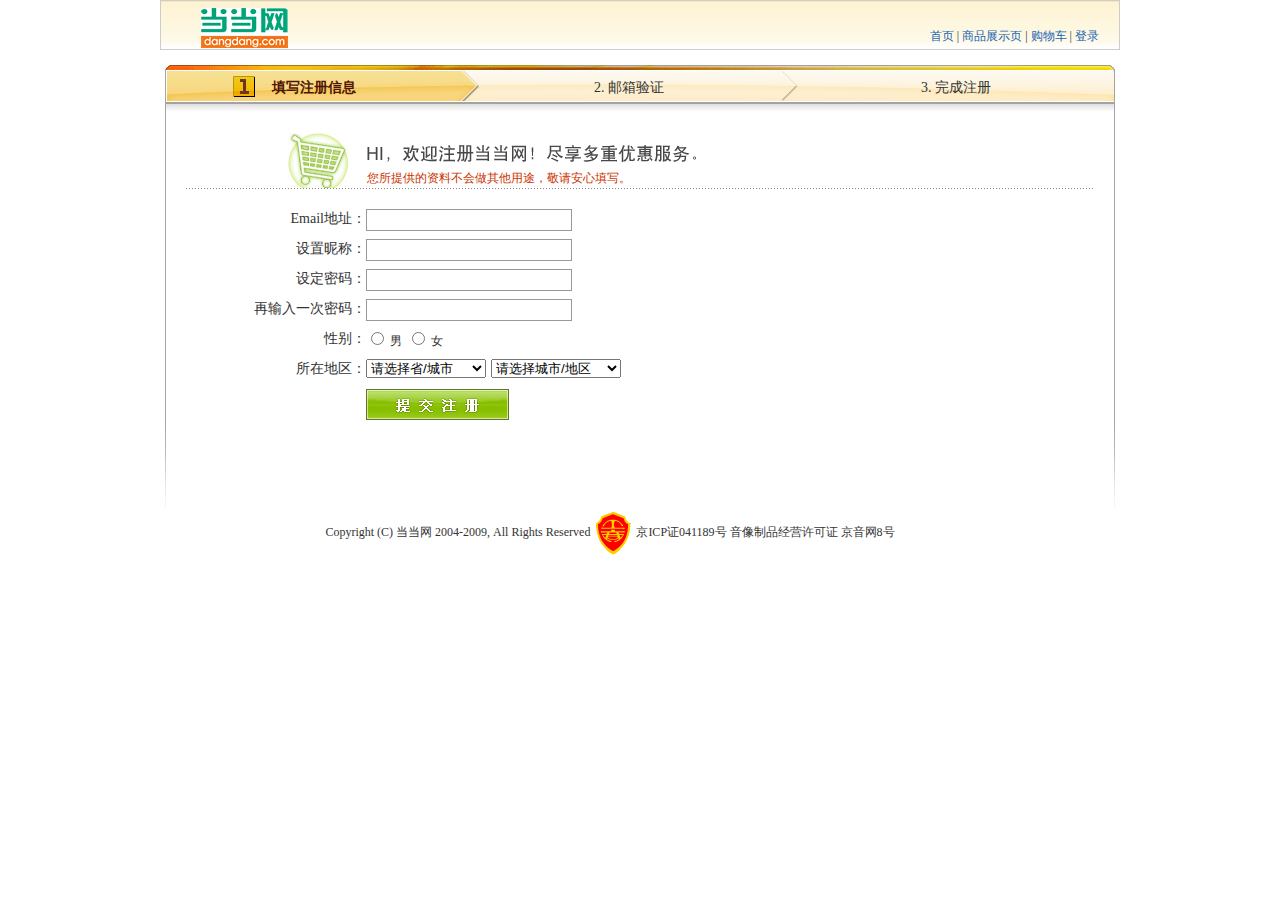
<file: register.html>
<!DOCTYPE HTML PUBLIC "-//W3C//DTD HTML 4.01//EN" "http://www.w3.org/TR/html4/strict.dtd">
<html xmlns="http://www.w3.org/1999/xhtml">
<head>
<meta http-equiv="Content-Type" content="text/html; charset=utf-8" />
<title>当当网注册页面</title>
<link href="css/global.css" rel="stylesheet" type="text/css" />
<link href="css/layout.css" rel="stylesheet" type="text/css" />
<script type="text/javascript" src="js/register.js"></script>
</head>

<body>
<div id="header">
<div id="register_header">
   <div class="register_header_left"><img src="images/logo.gif" alt="logo"></div>
   <div class="register_header_right"><a href="index.html" class="blue">首页</a> | <a href="product.html" class="blue">商品展示页</a>  | <a href="shopping.html" class="blue">购物车</a> |  <a href="login.html" class="blue">登录</a></div>
   </div>
</div>
<div id="main">
  <div class="register_content">
    <div class="register_top_bg"></div> 
    <div class="register_mid_bg">
      <ul>
        <li class="register_mid_left">填写注册信息</li>
        <li class="register_mid_mid">2. 邮箱验证</li>
        <li class="register_mid_right">3. 完成注册</li>
    </ul>
    </div>
    <div class="register_top_bg_mid">
    <div class="register_top_bg_two_left"></div>
    <div class="register_top_bg_two_right"></div>
    <div class="register_title_bg"><img src="images/register_pic_02.gif" alt="欢迎注册"><br>您所提供的资料不会做其他用途，敬请安心填写。</div>
    </div>
    <div class="register_dotted_bg"></div>
    <div class="register_message">
    <form action="" method="post" id="myform" onSubmit="return checkRegister()">
     <dl class="register_row">
        <dt>Email地址：</dt>
        <dd><input id="email" type="text" class="register_input" onFocus="emailFocus()" onBlur="emailBlur()"></dd>
        <dd><div id="email_prompt"></div></dd>
      </dl>
      <dl class="register_row">
         <dt>设置昵称：</dt>
         <dd><input id="nickName" type="text" class="register_input" onFocus="nickNameFocus()" onBlur="nickNameBlur()"></dd>
        <dd><div id="nickName_prompt"></div></dd>
      </dl>
     <dl class="register_row">
         <dt>设定密码：</dt>
         <dd><input id="pwd" type="password" class="register_input" onFocus="pwdFocus()" onBlur="pwdBlur()"></dd>
         <dd><div id="pwd_prompt"></div></dd>
     </dl> 
     <dl class="register_row"> 
         <dt>再输入一次密码：</dt>
         <dd><input id="repwd" type="password" class="register_input" onFocus="repwdFocus()" onBlur="repwdBlur()"></dd>
        <dd><div id="repwd_prompt"></div></dd>
     </dl>
     <dl class="register_row">
        <dt>性别：</dt>
        <dd><input name="sex" id="man" type="radio" value="男"> <label for="man">男</label></dd>
       <dd> <input name="sex" id="woman" type="radio" value="女"> <label for="woman">女</label></dd>
     </dl>
     <dl class="register_row">
        <dt>所在地区：</dt>
        <dd><select id="province" onChange="changeCity()" style="width:120px;">
              <option>请选择省/城市</option>
              </select>
             </dd>
        <dd><select id="city"  style="width:130px;">
            <option>请选择城市/地区</option>
          </select></dd>
      </dl>
      <div class="registerBtn"><input id="registerBtn" type="image" src="images/register_btn_out.gif" onMouseOver="btn_over()" onMouseOut="btn_out()"></div>
   </form>
    </div>
    
    
  </div>
  </div>
<!--网站版权部分开始-->
<div id="footer">
<iframe src="footer.html" height="50px" width="900px" frameborder="0"></iframe>
</div>
</body>
</html>
</file>
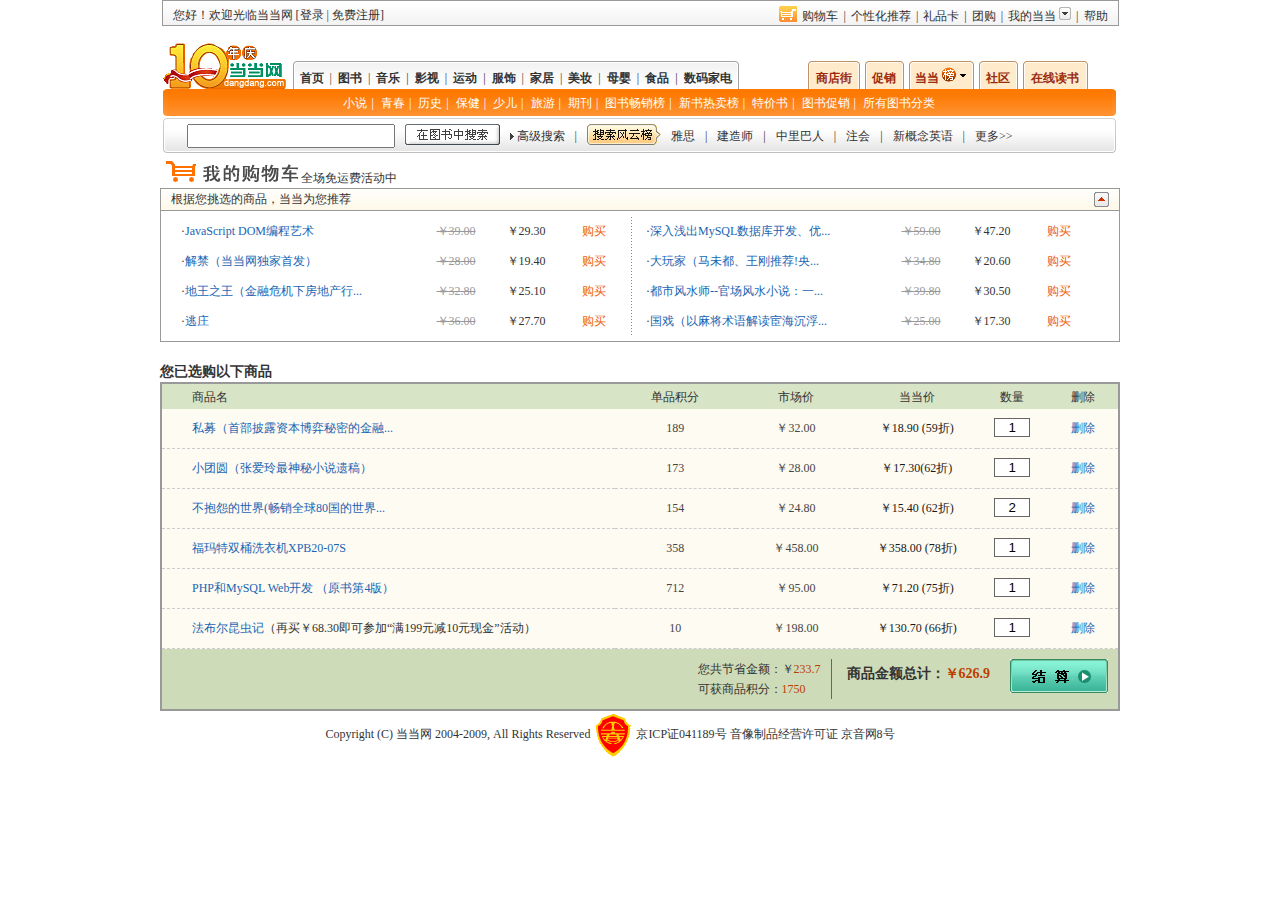
<file: shopping.html>
<!DOCTYPE HTML PUBLIC "-//W3C//DTD HTML 4.01//EN" "http://www.w3.org/TR/html4/strict.dtd">
<html xmlns="http://www.w3.org/1999/xhtml">
<head>
<meta http-equiv="Content-Type" content="text/html; charset=utf-8" />
<title>当当网购物车页面</title>
<link href="css/global.css" rel="stylesheet" type="text/css" />
<link href="css/layout.css" rel="stylesheet" type="text/css" />
<script type="text/javascript" src="js/shopping.js"></script>
</head>

<body>
<div id="header"><iframe src="header.html" height="155px" width="960px" frameborder="0"></iframe></div>
<!--中间部分开始-->
<div id="main">
  <div>&nbsp;&nbsp;<img src="images/shopping_myshopping.gif" alt="shopping"> <a href="#">全场免运费活动中</a></div>
  <!--为您推荐商品开始-->
  <div class="shopping_commend">
     <div class="shopping_commend_left">根据您挑选的商品，当当为您推荐</div>
     <div class="shopping_commend_right"><img src="images/shopping_arrow_up.gif" alt="shopping" id="shopping_commend_arrow" onClick="shopping_commend_show()"></div>
  </div>
  <div id="shopping_commend_sort">
   <div class="shopping_commend_sort_left">
    <ul>
      <li class="shopping_commend_list_1">·<a href="#" class="blue">JavaScript DOM编程艺术</a></li>
      <li class="shopping_commend_list_2">￥39.00</li>
      <li class="shopping_commend_list_3">￥29.30</li>
      <li class="shopping_commend_list_4"><a href="#" class="shopping_yellow">购买</a></li>
    </ul>
     <ul>
      <li class="shopping_commend_list_1">·<a href="#" class="blue">解禁（当当网独家首发）</a></li>
      <li class="shopping_commend_list_2">￥28.00</li>
      <li class="shopping_commend_list_3">￥19.40</li>
      <li class="shopping_commend_list_4"><a href="#" class="shopping_yellow">购买</a></li>
    </ul>
     <ul>
      <li class="shopping_commend_list_1">·<a href="#" class="blue">地王之王（金融危机下房地产行...</a></li>
      <li class="shopping_commend_list_2">￥32.80</li>
      <li class="shopping_commend_list_3">￥25.10</li>
      <li class="shopping_commend_list_4"><a href="#" class="shopping_yellow">购买</a></li>
    </ul>
     <ul>
      <li class="shopping_commend_list_1">·<a href="#" class="blue">逃庄</a></li>
      <li class="shopping_commend_list_2">￥36.00</li>
      <li class="shopping_commend_list_3">￥27.70</li>
      <li class="shopping_commend_list_4"><a href="#" class="shopping_yellow">购买</a></li>
    </ul>
   </div>
   <div class="shopping_commend_sort_mid"></div>
   <div class="shopping_commend_sort_left">
     <ul>
      <li class="shopping_commend_list_1">·<a href="#" class="blue">深入浅出MySQL数据库开发、优...</a></li>
      <li class="shopping_commend_list_2">￥59.00</li>
      <li class="shopping_commend_list_3">￥47.20</li>
      <li class="shopping_commend_list_4"><a href="#" class="shopping_yellow">购买</a></li>
    </ul>
     <ul>
      <li class="shopping_commend_list_1">·<a href="#" class="blue">大玩家（马未都、王刚推荐!央...</a></li>
      <li class="shopping_commend_list_2">￥34.80</li>
      <li class="shopping_commend_list_3">￥20.60</li>
      <li class="shopping_commend_list_4"><a href="#" class="shopping_yellow">购买</a></li>
    </ul>
     <ul>
      <li class="shopping_commend_list_1">·<a href="#" class="blue">都市风水师--官场风水小说：一...</a></li>
      <li class="shopping_commend_list_2">￥39.80</li>
      <li class="shopping_commend_list_3">￥30.50</li>
      <li class="shopping_commend_list_4"><a href="#" class="shopping_yellow">购买</a></li>
    </ul>
     <ul>
      <li class="shopping_commend_list_1">·<a href="#" class="blue">国戏（以麻将术语解读宦海沉浮...</a></li>
      <li class="shopping_commend_list_2">￥25.00</li>
      <li class="shopping_commend_list_3">￥17.30</li>
      <li class="shopping_commend_list_4"><a href="#" class="shopping_yellow">购买</a></li>
    </ul>
    </div>
  </div>
   
<div class="shopping_list_top">您已选购以下商品</div>
  <div class="shopping_list_border">

     <table width="100%" border="0" cellspacing="0" cellpadding="0">
    <tr class="shopping_list_title">
       <td class="shopping_list_title_1">商品名</td>
       <td class="shopping_list_title_2">单品积分</td>
       <td class="shopping_list_title_3">市场价</td>
       <td class="shopping_list_title_4">当当价</td>
       <td class="shopping_list_title_5">数量</td>
       <td class="shopping_list_title_6">删除</td>
    </tr>
    </table>
     <table width="100%" border="0" cellspacing="0" cellpadding="0" id="myTableProduct">
   <tr class="shopping_product_list" id="shoppingProduct_01" onMouseOver="productOver('shoppingProduct_01')"  onMouseOut="productOut('shoppingProduct_01')">
       <td class="shopping_product_list_1"><a href="#" class="blue">私募（首部披露资本博弈秘密的金融...</a></td>
       <td class="shopping_product_list_2"><label>189</label></td>
       <td class="shopping_product_list_3">￥<label>32.00</label></td>
       <td class="shopping_product_list_4">￥<label>18.90 </label>(59折)</td>
       <td class="shopping_product_list_5"><input type="text" value="1" onblur="productCount()"></td>
       <td class="shopping_product_list_6"><a href="javascript:deleteProduct('shoppingProduct_01')" class="blue">删除</a></td>
   </tr>
   <tr class="shopping_product_list" id="shoppingProduct_02" onMouseOver="productOver('shoppingProduct_02')"  onMouseOut="productOut('shoppingProduct_02')">
       <td class="shopping_product_list_1"><a href="#" class="blue"> 小团圆（张爱玲最神秘小说遗稿）</a></td>
       <td class="shopping_product_list_2"><label>173</label></td>
       <td class="shopping_product_list_3">￥<label>28.00</label></td>
       <td class="shopping_product_list_4">￥<label>17.30</label>(62折)</td>
       <td class="shopping_product_list_5"><input type="text" value="1" onBlur="productCount()"></td>
       <td class="shopping_product_list_6"><a href="javascript:deleteProduct('shoppingProduct_02')" class="blue">删除</a></td>
   </tr> 
   
  <tr class="shopping_product_list" id="shoppingProduct_03" onMouseOver="productOver('shoppingProduct_03')"  onMouseOut="productOut('shoppingProduct_03')">
       <td class="shopping_product_list_1"><a href="#" class="blue">不抱怨的世界(畅销全球80国的世界...</a></td>
       <td class="shopping_product_list_2"><label>154</label></td>
       <td class="shopping_product_list_3">￥<label>24.80</label></td>
       <td class="shopping_product_list_4">￥<label>15.40</label> (62折)</td>
       <td class="shopping_product_list_5"><input type="text" value="2" onBlur="productCount()"></td>
       <td class="shopping_product_list_6"><a href="javascript:deleteProduct('shoppingProduct_03')" class="blue">删除</a></td>
   </tr>  
  <tr class="shopping_product_list" id="shoppingProduct_04" onMouseOver="productOver('shoppingProduct_04')"  onMouseOut="productOut('shoppingProduct_04')">
       <td class="shopping_product_list_1"><a href="#" class="blue">福玛特双桶洗衣机XPB20-07S</a></td>
       <td class="shopping_product_list_2"><label>358</label></td>
       <td class="shopping_product_list_3">￥<label>458.00</label></td>
       <td class="shopping_product_list_4">￥<label>358.00</label> (78折)</td>
       <td class="shopping_product_list_5"><input type="text" value="1" onBlur="productCount()"></td>
       <td class="shopping_product_list_6"><a href="javascript:deleteProduct('shoppingProduct_04')" class="blue">删除</a></td>
   </tr>   
  <tr class="shopping_product_list" id="shoppingProduct_05" onMouseOver="productOver('shoppingProduct_05')"  onMouseOut="productOut('shoppingProduct_05')">
       <td class="shopping_product_list_1"><a href="#" class="blue">PHP和MySQL Web开发 （原书第4版）</a></td>
       <td class="shopping_product_list_2"><label>712</label></td>
       <td class="shopping_product_list_3">￥<label>95.00</label></td>
       <td class="shopping_product_list_4">￥<label>71.20</label> (75折)</td>
       <td class="shopping_product_list_5"><input type="text" value="1" onBlur="productCount()"></td>
       <td class="shopping_product_list_6"><a href="javascript:deleteProduct('shoppingProduct_05')" class="blue">删除</a></td>
   </tr>   
  <tr class="shopping_product_list" id="shoppingProduct_06" onMouseOver="productOver('shoppingProduct_06')"  onMouseOut="productOut('shoppingProduct_06')">
       <td class="shopping_product_list_1"><a href="#" class="blue">法布尔昆虫记</a>（再买￥68.30即可参加“满199元减10元现金”活动）</td>
       <td class="shopping_product_list_2"><label>10</label></td>
       <td class="shopping_product_list_3">￥<label>198.00</label></td>
       <td class="shopping_product_list_4">￥<label>130.70</label> (66折)</td>
       <td class="shopping_product_list_5"><input type="text" value="1" onBlur="productCount()"></td>

       <td class="shopping_product_list_6"><a href="javascript:deleteProduct('shoppingProduct_06')" class="blue">删除</a></td>
   </tr>
    </table>   
     <div class="shopping_list_end">
      <ul>
       <li class="shopping_list_end_1"><input name="" type="image" src="images/shopping_balance.gif"></li>
       <li class="shopping_list_end_2">￥<label id="product_total"></label></li>
       <li class="shopping_list_end_3">商品金额总计：</li>
       <li  class="shopping_list_end_4">您共节省金额：￥<label class="shopping_list_end_yellow" id="product_save"></label><br/>
可获商品积分：<label class="shopping_list_end_yellow" id="product_integral"></label>
</li>
       </ul>
    </div>
   
     
     
     
     
     
     
  </div>
  
  
  
</div>

<!--网站版权部分开始-->
<div id="footer">
<iframe src="footer.html" height="50px" width="900px" frameborder="0"></iframe></div>
</body>
</html>
</file>
<file: css/global.css>
@charset "utf-8";
/* CSS Document */

body{
	margin:0px;
	padding:0px;
	font-size:12px;
	line-height:20px;
	color:#333;
   }
ul,li,ol,h1,dl,dd{
	list-style:none;
	margin:0px;
	padding:0px;
	}
a{
	color:#333333;
    text-decoration: none;
	}    
a:hover{
	color:#333333;
	text-decoration:underline;
	}
img{
	border:0px;
	}
.blue{
	color:#1965b3;
	text-decoration:none;
	}
.blue:hover{
	color:#1965b3;
	text-decoration:underline;
	}
#header,#main,#footer{
	width:960px;
	margin:0px auto 0px auto;
	clear:both;
	float:none;
	}
/*网页版权部分样式开始*/
.footer_top{
	width:800px;
	margin:0px auto 0px auto;
	clear:both;
	text-align:center;
	}
.footer_top{
	color:#9B2B0F;
	}
.footer_dull_red,.footer_dull_red:hover{
	color:#9B2B0F;
	margin:0px 8px 0px 8px;
	}
/*网页版权部分样式结束*/
</file>
<file: css/layout.css>
@charset "utf-8";
/* CSS Document */

/*首页样式*/
/*右侧随鼠标滚动的广告图片*/
.right{
   top:50px;
   right:30px;
   position:absolute;
   z-index:3;
   }
 .dd_close{
	 width:35px;
	 height:18px;
	 text-align:center;
	 border:solid 1px #999;
	 background-color:#E0E0E0;
	 top:0px;
     right:0px;
     position:absolute;
	 }
/*通栏广告样式*/
.dd_index_top_adver{
	margin:5px 0px 5px 0px;
	clear:both;
	}
#catList,#content,#silder{
	float:left;
	}
#catList{
	width:180px;
	margin-right:10px;
	margin-top:10px;
	}
#content{
	width:540px;
	margin-right:10px;
	}
#silder{
	width:220px;
	margin-top:10px;
	}
.book_sort{
	border:solid 1px #999;
	margin-bottom:10px;
	}
.book_sort_bg{
	background-color:#fff0d9;
	padding-left:10px;
	color:#882D00;
	font-size:14px;
	height:25px;
	font-weight:bold;
	line-height:30px;
	}
.book_sort_bottom{
	margin:0px 10px 0px 10px;
	line-height:25px;
	border-bottom:solid 1px #666;
	}
.book_cate{
	padding:10px 0px 0px 10px;
	font-weight:bold;
	}
.scroll_top{
	background-image:url(../images/dd_scroll_top.gif);
	width:540px;
	height:51px;
	background-repeat:no-repeat;
	}
.scroll_mid{
	background-color:#f2f2f3;
	border-left:solid 1px #d6d5d6;
	border-right:solid 1px #d6d5d6;
	width:533px;
	padding:5px 0px 5px 5px;
	}
#dd_scroll{ /*FF*/
	float:none;
	}
*html #dd_scroll{
	float:left; /*IE6*/
	}
*+html #dd_scroll{
	float:left; /*IE7*/
	}
#scroll_number{
	float:right;
	padding-right:10px;
	}
#scroll_number li{
	width:13px;
	height:13px;
	text-align:center;
	border:solid 1px #999;
	margin-top:5px;
	font-size:12px;
	line-height:16px;
	cursor:pointer;
	}
.scroll_number_out{
	}
.scroll_number_over{
	background-color:#F96;
	color:#FFF;
	}
.scroll_end{
	background-image:url(../images/dd_scroll_end.gif);
	width:540px;
	height:8px;
	background-repeat:no-repeat;
	margin-bottom:10px;
	}
.book_new{
	background-image:url(../images/dd_book_bg.jpg);
	background-repeat:repeat-x;
	height:25px;
	line-height:30px;
	clear:both;
	}
.book_left{
	margin:0px 50px 0px 10px;
	color:#882D00;
	font-size:14px;
	font-weight:bold;
	float:left;
	}
.book_type{
	float:left;
	margin-left:3px;
	background-image:url(../images/dd_book_bg1.jpg);
	background-repeat:no-repeat;
	width:40px;
	height:23px;
	margin-top:2px;
	text-align:center;
	cursor:pointer;
	}
.book_type_out{
	float:left;
	margin-left:3px;
	background-image:url(../images/dd_book_bg2.jpg);
	background-repeat:no-repeat;
	width:40px;
	height:23px;
	margin-top:2px;
	text-align:center;
	color:#882D00;
	font-weight:bold;
	cursor:pointer;
	}

.book_right{
	float:right;
	margin-right:5px;
	}
.book_class{
	clear:both;
	margin:0px 5px 0px 5px;
	}
 #dome{
		overflow:hidden; /*溢出的部分不显示*/
		height:250px;
		padding:5px;
		}
#book_history dt,#book_family dt,#book_novel dt,#book_culture dt{
	float:left;
	width:90px;
	text-align:center;
	}
#book_history dd,#book_family dd,#book_novel dd,#book_culture dd{
	float:left;
	width:170px;
	margin:0px 0px 5px 0px;
	}
.book_none{
	display:none;
	}
.book_show{
	display:block;
	}
.book_title{
	color:#1965b3;
	font-size:14px;
	}
.book_publish{
	color:#C00;
	}
#book_focus dt{
	width:125px;
	margin:5px 0px 0px 7px;
	float:left;
	text-align:center;
	height:90px;
	display:inline;
	}
#book_focus dd{
	width:125px;
	margin:5px 0px 0px 7px;
	float:left;
	height:40px;
	display:inline;
	}
#express li{
	height:25px;
	border-bottom:dashed 1px #999;
	margin:0px 5px 0px 5px;
	line-height:28px;
	}
.book_express_avder{
	margin:5px 0px 5px 0px;
	text-align:center;
	}
.book_seven_title{
	background-color:#518700;
	color:#ffffff;
	font-size:14px;
	height:25px;
	padding-left:10px;
	line-height:28px;
	}
.book_seven_border{
	background-color:#f2f4df;
	margin:3px;
	}
.book_seven_top{
	background-image:url(../images/dd_seven_bg.jpg);
	background-repeat:repeat-x;
	height:18px;
	clear:both;
	}
.book_seven_content{
	border:solid 1px #bdc1c4;
	border-top:0px;
	clear:both;
	padding:3px;
	height:375px;
	}
#book_seven_cate li{
	float:right;
	background-image:url(../images/dd_seven_bg1.jpg);
	background-repeat:no-repeat;
	width:35px;
	height:18px;
	text-align:center;
	cursor:pointer;
	}
#book_seven_cate li:hover{
	float:right;
	background-image:url(../images/dd_seven_bg2.jpg);
	background-repeat:no-repeat;
	width:35px;
	height:18px;
	text-align:center;
	color:#882D00;
	}
.book_seven_content_left{
	float:left;
	width:22px;
	}
.book_seven_content_right{
	width:175px;
	float:left;
	}
#book_seven_number dt{
	height:85px;
	}
#book_seven_number dd{
	height:25px;
	}
#book_seven_hearten dt{
	width:55px;
	text-align:center;
	float:left;
	}
#book_seven_hearten dd{
	width:120px;
	float:left;
	height:85px;
	}
#book_seven_hearten ul li{
	line-height:24px;
	}
/*网页版权部分样式开始*/
.footer_top,.footer_end{
	width:800px;
	margin:0px auto 0px auto;
	clear:both;
	text-align:center;
	}
.footer_top{
	color:#9B2B0F;
	}
.footer_dull_red,.footer_dull_red:hover{
	color:#9B2B0F;
	margin:0px 8px 0px 8px;
	}
/*网页版权部分样式结束*/

/*当当网商品展示页样式开始*/
.current_place{
	padding-left:10px;
	clear:both;
	height:30px;
	}
#product_left{
	width:180px;
	float:left;
	}
#product_catList{
	border:solid 1px #d3d3d3;
	background-color:#fff4d7;
	}
	.product_catList_top{
		color:#FFF;
		height:23px;
		font-size:14px;
		padding-left:10px;
		background-image:url(../images/product_left_top_bg.gif);
		background-repeat:repeat-x;
		line-height:28px;
		margin-bottom:10px;
		}
	#product_catList_class li{
		height:25px;
		padding-left:10px;
		}
    .product_catList_end{
		border:solid 1px #d3d3d3;
		margin:10px 0px 10px 0px;
		text-align:center;
		}
#product_storyList{
	border:solid 1px #a1a1a1;
	float:right;
	width:770px;
	margin-bottom:20px;
	
	}
	#product_storyList_top{
		background-color:#f9d8a9;
		border-bottom:solid 1px #a1a1a1;
		height:30px;
		}
	#product_storyList_top li{
		float:left;
		line-height:28px;
		padding-left:5px;
		}	
	#product_storyList_top img{
		padding-top:5px;}
    .product_storyList_content{
		margin:20px 10px 20px 10px;
		}
	.product_storyList_content_bottom{
		border-bottom:1px solid #666;
		clear:both;
		margin-bottom:20px;
		}
	.product_storyList_content_left{
		width:100px;
		text-align:center;
		float:left;
		}
	.product_storyList_content_right{
		float:left;
		width:640px;
		}
	.product_storyList_content_dash{
		border-bottom:dashed 1px #666;
		}
	.blue_14{
		color:#1965b3;
		font-size:14px;
		text-decoration:none;
		}
	.blue_14:hover{
		color:#1965b3;
		text-decoration:underline;
		font-size:14px;
		}
	.product_content_dd dd{
		float:right;
		padding-right:10px;
		}
	.product_content_delete{
		text-decoration:line-through;
		}
	#product_page li{
		float:left;
		}
	.product_page{
	width:16px;
	height:15px;
	text-decoration:none;
	float:left;
	display: block;
	background-color:#FC6;
	margin:0px 3px 1px 0px;
	text-align:center;
		
		}
	.product_page:hover{
	width:16px;
	height:15px;
	text-decoration:none;
	float:left;
	display: block;
	background-color:#900;
	margin:0px 3px 1px 0px;
	color:#FFF;
		
		}
/*购物车页面样式开始*/
.shopping_commend{
	background-image:url(../images/shopping_commend_bg.gif);
	background-repeat:repeat-x;
	height:21px;
	border:solid 1px #999;
	}
	.shopping_commend_left{
		float:left;
		padding-left:10px;
		}
	.shopping_commend_right{
		float:right;
		padding-right:10px;
		margin-top:3px;
		}
	.shopping_commend_right img{
		cursor:pointer;
		}
#shopping_commend_sort{
	border:solid 1px #999;
	border-top:0;
	padding:5px 20px 5px 20px;
	height:120px;
	}
	.shopping_commend_sort_left{
		float:left;
		width:450px;
		}
	.shopping_commend_sort_mid{
		float:left;
		width:15px;
		background-image:url(../images/shopping_dotted.gif);
		background-repeat:repeat-y;
		height:120px;
		}
	.shopping_commend_list_1,.shopping_commend_list_2,.shopping_commend_list_3,.shopping_commend_list_4{
		float:left;
		height:30px;
		line-height:30px;
		}
	.shopping_commend_list_1{
		width:240px;
		}
	.shopping_commend_list_2{
		width:70px;
		text-align:center;
		text-decoration:line-through;
		color:#999;
		}
	.shopping_commend_list_3{
		width:70px;
		text-align:center;
		}
	.shopping_commend_list_4{
		text-align:center;
		width:65px;
		}
	.shopping_yellow{
		color:#ED610C;
		}
	.shopping_yellow:hover{
		color:#ED610C;
		text-decoration:underline;
		}
.shopping_list_top{
	clear:both;
	font-size:14px;
	font-weight:bold;
	margin-top:20px;
	}
.shopping_list_border{
	border:solid 2px #999;
	}
.shopping_list_title{
	background-color:#d8e4c6;
	height:25px;
	}
.shopping_list_title li{
	float:left;
	line-height:28px;
	}
	.shopping_list_title_1{
		width:420px;
		padding-left:30px;
		text-align:left;
		}
	.shopping_list_title_2{
		width:120px;
		text-align:center;
		}
	.shopping_list_title_3{
		width:120px;
		text-align:center;
		}
	.shopping_list_title_4{
		width:120px;
		text-align:center;
		}
	.shopping_list_title_5{
		width:70px;
		text-align:center;
		}
	.shopping_list_title_6{
		width:70px;
		text-align:center;
		}
.shopping_product_list{
	background-color:#fefbf2;
	height:40px;
	
	}
	.shopping_product_list input{
		width:30px;
		height:15px;
		border:solid 1px #666;
		text-align:center;
	}
   .shopping_product_list td{
	    line-height:35px;
		border-bottom:dashed 1px #CCC;
	 }
	 .shopping_product_list_1{
		width:420px;
		padding-left:30px;
		text-align:left;
		}
	.shopping_product_list_2{
		width:120px;
		text-align:center;
		color:#464646;
		}
	.shopping_product_list_3{
		width:120px;
		text-align:center;
		color:#464646;
		}
	.shopping_product_list_4{
		width:120px;
		text-align:center;
		color:#191919;
		}
	.shopping_product_list_5{
		width:70px;
		text-align:center;
		}
	.shopping_product_list_6{
		width:70px;
		text-align:center;
		}
.shopping_list_end{
		background-color:#cddbb8;
		height:60px;
		}
		.shopping_list_end li{
			float:right;
			}
		.shopping_list_end_1{
			margin:10px 10px 0px 10px;
			}
		.shopping_list_end_2{
			font-weight:bold;
			color:#BD3E00;
			font-size:14px;
			margin:15px 10px 0px 0px;
			}
		.shopping_list_end_3{
			font-weight:bold;
			font-size:14px;
			margin:15px 0px 0px 15px;
			}
		.shopping_list_end_4{
			border-right:solid 1px #666666;
			margin:10px 0px 0px 15px;
			padding-right:10px;
			}
		.shopping_list_end_yellow{
			color:#BD3E00;
			}
/*注册页面样式*/
#register_header{
	background-image:url(../images/register_head_bg.gif);
	background-repeat:repeat-x;
	height:48px;
	border:solid 1px #CCC;
	}
    .register_header_left{
		float:left;
		margin:7px 0px 0px 40px;
		display:inline;
		}
	.register_header_right{
		float:right;
		margin:25px 20px 0px 0px;
		display:inline;
		}
.register_content{
	width:950px;
	margin:15px auto 15px auto;
	}
	.register_top_bg{
		background-image:url(../images/register_top_bg.gif);
		background-repeat:no-repeat;
		height:5px;
		}
	.register_mid_bg{
		border:solid 1px #a3a3a3;
		border-top:0px;
		height:32px;
		}
	   .register_mid_bg li{
		   float:left;
		 }
	   .register_mid_left{
		   background-image:url(../images/register_tag_left.gif);
		   height:32px;
		   width:207px;
		   background-repeat:no-repeat;
		   padding:0px 0px 0px 106px;
		   font-size:14px;
		   color:#501500;
		   font-weight:bold;
		   line-height:35px;
		   }
	 .register_mid_mid{
		   background-image:url(../images/register_tag_mid.gif);
		   height:32px;
		   width:204px;
		   background-repeat:no-repeat;
		   padding:0px 0px 0px 115px;
		   font-size:14px;
		   line-height:35px;
		   }
     .register_mid_right{
		   background-image:url(../images/register_tag_right.gif);
		   height:32px;
		   width:316px;
		   background-repeat:no-repeat;
		   font-size:14px;
		   line-height:35px;
		   text-align:center;
		   }
	.register_top_bg_two_left{
		float:left;
		background-image:url(../images/register_cont.gif);
		width:1px;
		height:406px;
		background-repeat:no-repeat;
		}
	.register_top_bg_two_right{
		float:right;
		background-image:url(../images/register_cont.gif);
		width:1px;
		height:406px;
		background-repeat:no-repeat;
		}
.register_top_bg_mid{
	background-image:url(../images/register_shadow.gif);
	background-repeat:repeat-x;
	}
.register_title_bg{
	background-image:url(../images/register_pic_01.gif);
	background-position:123px 30px;
	background-repeat:no-repeat;
	padding:42px 0px 0px 202px;
	color:#C30;
	}
.register_dotted_bg{
	background-image:url(../images/register_dotted.gif);
	background-repeat:repeat-x;
	height:1px;
	margin:0px 20px 20px 20px;
	}
.register_message{
	float:left;
	}
.register_row{
	clear:both;
	}	
.register_row dt{
	float:left;
	width:200px;
	height:30px;
	text-align:right;
	font-size:14px;
	}
.register_row dd{
	float:left;
	margin-right:5px;
	display:inline;
	}
.register_input{
	width:200px;
	height:18px;
	border:solid 1px #999;
	margin:0px 0px 8px 0px;
	}
.registerBtn{
	height:35px;
	margin:10px 0px 10px 200px;
	clear:both;
	}
/*注册页面提示样式*/
.register_input_Blur{
	background-color:#fef4d0;
	width:200px;
	height:18px;
	border:solid 1px #999;
	margin:0px 0px 8px 0px;
	}
.register_input_Focus{
	background-color:#f1ffde;
	width:200px;
	height:18px;
	border:solid 1px #999;
	margin:0px 0px 8px 0px;
	}
.register_prompt{
	font-size:12px;
	color:#999;
	}
.register_prompt_error{
	font-size:12px;
	color:#C8180B;
	border:solid 1px #999;
	background-color:#fef4d0;
	padding:0px 5px 0px 5px;
	height:18px;
	}
.register_prompt_ok{
	background-image:url(../images/register_write_ok.gif);
	background-repeat:no-repeat;
	width:15px;
	height:11px;
	margin:5px 0px 0px 5px;
	}
	
/*登录页面样式*/
.login_header_left{
	float:left;
	margin:30px 10px 0px 100px;
	}
.login_header_mid{
	float:left;
	margin:55px 0px 0px 0px;
	}
.login_header_right{
	float:right;
	margin:50px 60px 0px 0px;
	}
.login_main_left{
	float:left;
	}
	.login_main_left img{
		float:left;
		border:0px;
		}
.login_main_end{
	margin:0px 0px 0px 30px;
	width:540px;
	}

.login_green{
	margin:20px 0px 20px 0px;
	float:left;
	width:150px;
	}
   .login_green dt{
	   color:#519403;
	   font-weight:bold;
	}
	.login_green dd{
		color:#666666;
		line-height:25px;
	}
.login_main_dotted{
	float:left;
	background-image:url(../images/shopping_dotted.gif);
	width:1px;
	height:90px;
	margin:20px 15px 20px 15px;
	}
.login_main_mid{
	border:solid 1px #666;
	float:left;
	width:300px;
	padding:10px 5px 10px 5px;
	}
.login_main_right{
	float:left;
	width:74px;
	}
	.login_main_right img{
		border:0px;
		}
.login_content_top{
	background-image:url(../images/login_icon_bg_01.gif);
	background-position:-300px -30px;
	background-repeat:no-repeat;
	padding:10px 0px 0px 35px;
	font-weight:bold;
	font-size:14px;
	color:#900;
	}
.login_content_line{
	background-image:url(../images/login_icon_bg_02.gif);
	background-position:0px -195px;
	background-repeat:repeat-x;
	height:3px;
	margin:0px 0px 30px 0px;
	}
.login_content{
	clear:both;
	margin:10px 0px 0px 0px;
	}
*html .login_content{/*IE6*/
	display:inline;
	}
*+html .login_content{/*IE7*/
	display:inline;
	}
    .login_content dt{
	   font-size:14px;
	   height:30px;
	   text-align:right;
	   width:150px;
	   float:left;
	}
	.login_content dd{
		float:left;
		}
	.login_content_input{
		width:120px;
		height:16px;
		border:solid 1px #999;
		}
   .login_content_input_Focus{
	   background-color:#f1ffde;
	   width:120px;
	   height:16px;
	   border:solid 1px #999;
	}
.login_btn_out{
	background-image:url(../images/login_icon_bg_01.gif);
	background-position:0px -30px;
	background-repeat:no-repeat;
	width:77px;
	height:26px;
	border:0px;
	cursor:pointer;
	}
.login_btn_over{
	background-image:url(../images/login_icon_bg_01.gif);
	background-position:-78px -30px;
	background-repeat:no-repeat;
	width:77px;
	height:26px;
	border:0px;
	cursor:pointer;
	}
.login_content_dotted{
	background-image:url(../images/register_dotted.gif);
	height:1px;
	background-repeat:repeat-x;
	margin:60px 0px 0px 0px;
	overflow:hidden; /*使div的高度为1px*/
	}
.login_content_end_bg{
	background-image:url(../images/login_icon_bg_02.gif);
	background-repeat:repeat-x;
	background-position:0px 0px;
	padding:10px 20px 10px 20px;
	}
	.login_content_end_bg_top{
		clear:both;
		}
	.login_content_bold{
		font-weight:bold;
		color:#333;
		}
	.login_content_end_bg_end{
		clear:both;
		text-align:right;
		padding:10px;
		}
	.login_register_out{
		background-image:url(../images/login_icon_bg_01.gif);
		background-position:0px -3px;
		background-repeat:no-repeat;
		width:144px;
		height:26px;
		border:0px;
		cursor:pointer;
		}
	.login_register_over{
		background-image:url(../images/login_icon_bg_01.gif);
		background-position:-144px -3px;
		background-repeat:no-repeat;
		width:144px;
		height:26px;
		border:0px;
		cursor:pointer;
		}
</file>
<file: css/template.css>
@charset "utf-8";
/* CSS Document */

/*网页头部导航样式开始*/
.header_top,.header_middle,.header_search{
	margin-left:auto;
	margin-right:auto;
	width:955px;
	clear:both;
	}
.header_top{
	border:solid 1px #999;
	background-image:url(../images/dd_header_bg.gif);
	background-repeat:repeat-x;
	height:24px;
	}
	.header_top_left{
		float:left;
		width:260px;
		padding-left:10px;
		line-height:28px;
		}
	*html .header_top_left{ /*only IE6*/
		line-height:24px;
		}
	.header_top_right{
		float:right;
		padding-right:10px;
		width:400px;
		text-align:right;
		}
	.header_top_right li{
		float:right;
		margin-left:5px;
		margin-top:5px;
		}
	.logo,.menu_left,.menu_right{
	       float:left;
		}
	.logo{
		width:130px;
		padding-top:13px;
		height:47px;
		}
	.menu_left{
		height:28px;
		padding-top:32px;
		line-height:35px;
		width:510px;
		}
	*html .menu_left{ /*only IE6*/
		line-height:28px;
		}
	#menu_left_bold li{
		float:left;
		background-image:url(../images/dd_head_bg_mid.gif);
		height:28px;
		background-repeat:repeat-x;
		padding:0px 3px 0px 3px;
		}
	.bold,.bold:hover{
		font-weight:bold;
		}
	.menu_left_first{
		background-image:url(../images/dd_head_bg_left.gif);
		background-repeat:no-repeat;
		background-position:0px 0px;
		height:28px;
		width:4px;
		float:left;
		}
	.menu_left_end{
		background-image:url(../images/dd_head_bg_right.gif);
		background-repeat:no-repeat;
		background-position:0px 0px;
		height:28px;
		width:4px;
		float:left;
		}
	.menu_right{
		padding-top:32px;
		height:28px;
		}
	#menu_dull_red li{
		float:left;
		margin-left:5px;
		text-align:center;
		line-height:35px;
		height:28px;
		}
	*html #menu_dull_red li{ /*only IE6*/
		line-height:28px;
		}
	#menu_dull_red a,#menu_dull_red:hover{
		color:#9B2B0F;
		text-decoration:none;
		font-weight:bold;
		}
	.menu_right_1{
		background-image:url(../images/dd_header_1_a.jpg);
		width:52px;
		background-repeat:no-repeat;
		}
	.menu_right_2{
		background-image:url(../images/dd_header_2_a.jpg);
		width:39px;
		background-repeat:no-repeat;
		}
	.menu_right_3{
		background-image:url(../images/dd_header_3_a.jpg);
		width:65px;
		background-repeat:no-repeat;
		}
	.menu{
		clear:both;
		}
	#menu_white{
		float:left;
		background-image:url(../images/dd_head_bg_mid.gif);
		background-repeat:repeat-x;
		background-position:0px -63px;
		height:27px;
		width:99%;
		line-height:28px;
		text-align:center;
		color:#FFF;
		}
	.menu_mid_white,.menu_mid_white:hover{
		color:#FFF;
		padding:0px 4px 0px 4px;
		}
	.menu_first{
	    background-image:url(../images/dd_head_bg_left.gif);
	    background-repeat:no-repeat;
	    background-position:0px -31px;
	    height:27px;
	    width:4px;
	    float:left;
		}
	.menu_end{
	      background-image:url(../images/dd_head_bg_right.gif);
	      background-repeat:no-repeat;
	      background-position:0px -31px;
	      height:27px;
	      width:4px;
	      float:left;
		}
.header_search{
	padding-top:2px;
	}
  .header_serach_left,.header_serach_mid,.header_serach_right{
	float:left;
	height:35px;
	}
  .header_serach_left{
	  background-image:url(../images/dd_head_bg_left.gif);
	  background-repeat:no-repeat;
	  background-position:0px -58px;
	  width:4px;
	  }
  .header_serach_mid{
	  background-image:url(../images/dd_head_bg_mid.gif);
	  background-repeat:repeat-x;
	  background-position:0px -28px;
	  width:99%;
	  }
  .header_serach_right{
	  background-image:url(../images/dd_head_bg_right.gif);
	  background-repeat:no-repeat;
	  background-position:0px -58px;
	  width:4px;
	  }
  #header_serach_mid_menu li{
	  float:left;
	  margin-top:6px;
	  padding:0px 5px 0px 5px;
	  line-height:25px;
	  }
	.header_input_search{
		margin-left:15px;
		width:200px;
		height:18px;
		}
	.header_secrch_btn{
		}
/*网页头部导航样式结束*/
/*网页版权部分样式开始*/
.footer_top,.footer_end{
	width:800px;
	margin:0px auto 0px auto;
	clear:both;
	text-align:center;
	}
.footer_top{
	color:#9B2B0F;
	}
.footer_dull_red,.footer_dull_red:hover{
	color:#9B2B0F;
	margin:0px 8px 0px 8px;
	}
/*网页版权部分样式结束*/


/*导航部分下拉菜单样式*/
#dd_menu_top_down{
	position:absolute;
	width:80px;
	text-align:left;
	border:solid 1px #999;
	border-top:0px;
	display:none;
	background-color:#FFF;
	padding-left:10px;
	}
*html #dd_menu_top_down{/*only IE6*/
	right:30px;
	top:25px;
	}
*+html #dd_menu_top_down{/*only IE7*/
	right:30px;
	top:25px;
	}
#dd_menu_top_down li{
	float:none;
	}
</file>
